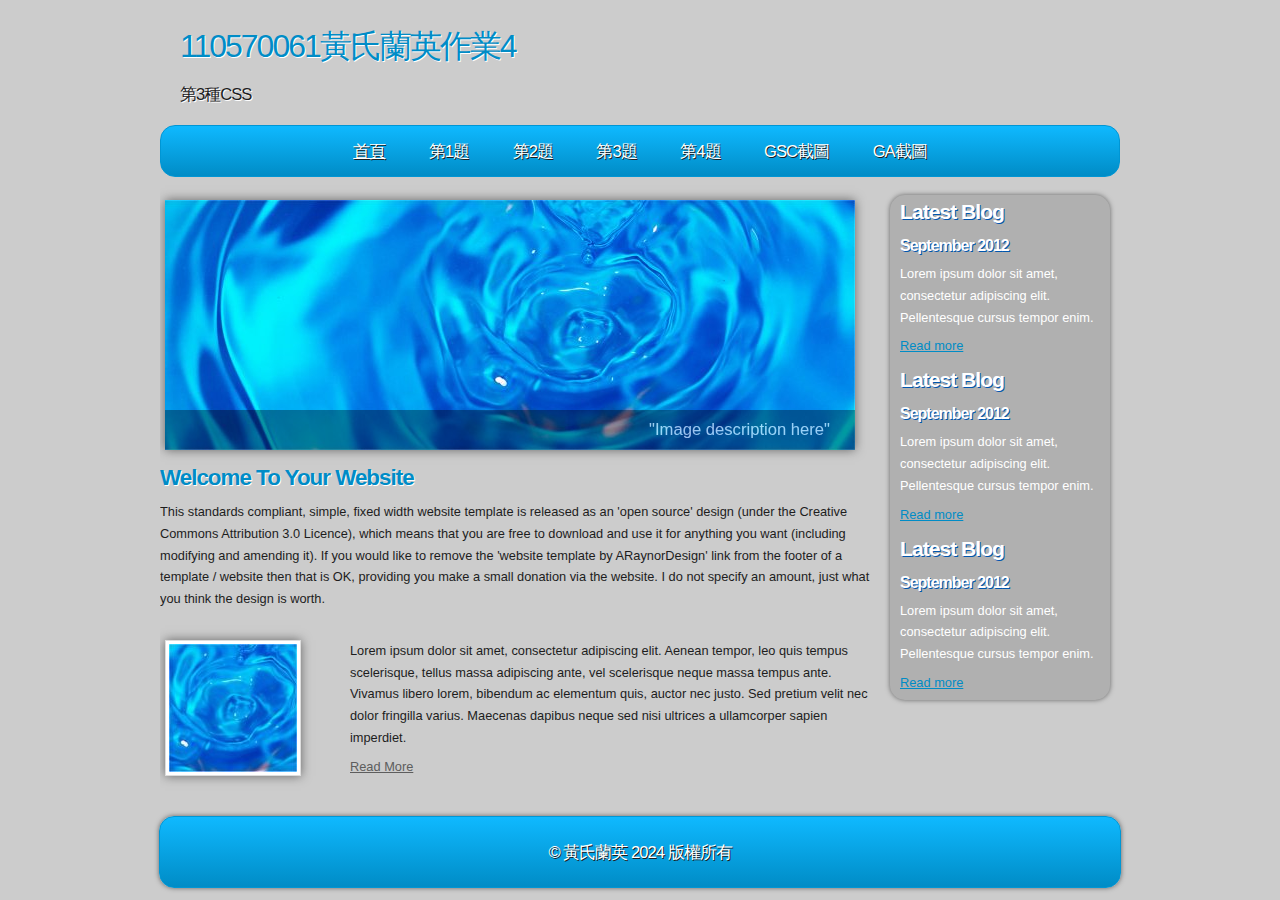
<file: index.html>
<!DOCTYPE html PUBLIC "-//W3C//DTD XHTML 1.1//EN" "http://www.w3.org/TR/xhtml11/DTD/xhtml11.dtd">
<html xmlns="http://www.w3.org/1999/xhtml" xml:lang="en">

<head>
  <title>110570061黃氏蘭英作業4</title>
  <meta name="description" content="free website template" />
  <meta name="keywords" content="enter your keywords here" />
  <meta http-equiv="content-type" content="text/html; charset=utf-8" />
  <meta http-equiv="X-UA-Compatible" content="IE=9" />
  <link rel="stylesheet" type="text/css" href="css/style.css" />
  <script type="text/javascript" src="js/jquery.min.js"></script>
  <script type="text/javascript" src="js/image_slide.js"></script>
  <!-- Google tag (gtag.js) -->
<script async src="https://www.googletagmanager.com/gtag/js?id=G-1N5HPSFW3T"></script>
<script>
  window.dataLayer = window.dataLayer || [];
  function gtag(){dataLayer.push(arguments);}
  gtag('js', new Date());

  gtag('config', 'G-1N5HPSFW3T');
</script>
</head>

<body>
  <div id="main">	
	<div id="site_content">
      <div id="site_heading">
	    <h1>110570061黃氏蘭英作業4</h1>	
	    <h2>第3種CSS</h2>
	  </div><!--close site_heading-->
	  <div id="header">
	    <div id="menubar">
        <ul id="menu">
          <li class="current"><a href="index.html">首頁</a></li>
          <li><a href="a1.html">第1題</a></li>
          <li><a href="a2.html">第2題</a></li>
          <li><a href="a3.html">第3題</a></li>
          <li><a href="a4.html">第4題</a></li>
          <li><a href="a5.html">GSC截圖</a></li>
          <li><a href="a6.html">GA截圖</a></li>
        </ul>
        </div><!--close menubar-->
      </div><!--close header-->	  			  
	  <div id="content">
	    
		<div id="banner_image">
          <ul class="slideshow">
            <li class="show"><img width="690" height="250" src="images/slide1.jpg" alt="&quot;Image description here&quot;" /></li>
            <li><img width="690" height="250" src="images/slide2.jpg" alt="&quot;Image description here&quot;" /></li>
          </ul>  
	    </div><!--close banner_image-->	  
		
		<div class="content_item">		
		  <h1>Welcome To Your Website</h1>
          <p>This standards compliant, simple, fixed width website template is released as an 'open source' design (under the Creative Commons Attribution 3.0 Licence), which means that you are free to download and use it for anything you want (including modifying and amending it). If you would like to remove the 'website template by ARaynorDesign' link from the footer of a template / website then that is OK, providing you make a small donation via the website. I do not specify an amount, just what you think the design is worth.</p>
        </div><!--close content_item-->
	    <div class="content_image">
		  <a href="#"><img style=" border: 3px solid #FFF;" alt="image" src="images/city.jpg" /></a>
		</div><!--close content_image-->
		<div class="content_text">
		  <p>Lorem ipsum dolor sit amet, consectetur adipiscing elit. Aenean tempor, leo quis tempus scelerisque, tellus massa adipiscing ante, vel scelerisque neque massa tempus ante. Vivamus libero lorem, bibendum ac elementum quis, auctor nec justo. Sed pretium velit nec dolor fringilla varius. Maecenas dapibus neque sed nisi ultrices a ullamcorper sapien imperdiet.</p>
		  <a href="#">Read More</a>
		</div><!--close content_text-->  
		<br style="clear:both"/> 				
	  </div><!--close content-->	    

      <div class="sidebar_container">  		  
		<div class="sidebar">
          <div class="sidebar_item">
            <h2>Latest Blog</h2>
			<h4>September 2012</h4>
            <p>Lorem ipsum dolor sit amet, consectetur adipiscing elit. Pellentesque cursus tempor enim.</p>
		      <a href="#">Read more</a>
           </div><!--close sidebar_item--> 
         </div><!--close sidebar-->     		
	    <div class="sidebar">
          <div class="sidebar_item">
            <h2>Latest Blog</h2>
		  	<h4>September 2012</h4>
            <p>Lorem ipsum dolor sit amet, consectetur adipiscing elit. Pellentesque cursus tempor enim.</p>
		      <a href="#">Read more</a>
          </div><!--close sidebar_item--> 
        </div><!--close sidebar-->  
		<div class="sidebar">
          <div class="sidebar_item">
            <h2>Latest Blog</h2>
			<h4>September 2012</h4>
            <p>Lorem ipsum dolor sit amet, consectetur adipiscing elit. Pellentesque cursus tempor enim.</p>
		      <a href="#">Read more</a>
          </div><!--close sidebar_item--> 
        </div><!--close sidebar-->  
      </div><!--close sidebar_container-->  	  
    </div><!--close site_content-->	
    <div id="footer">  
      &copy 黃氏蘭英 2024 版權所有
    </div><!--close footer-->	
  </div><!--close main-->	
</body>
</html>
</file>
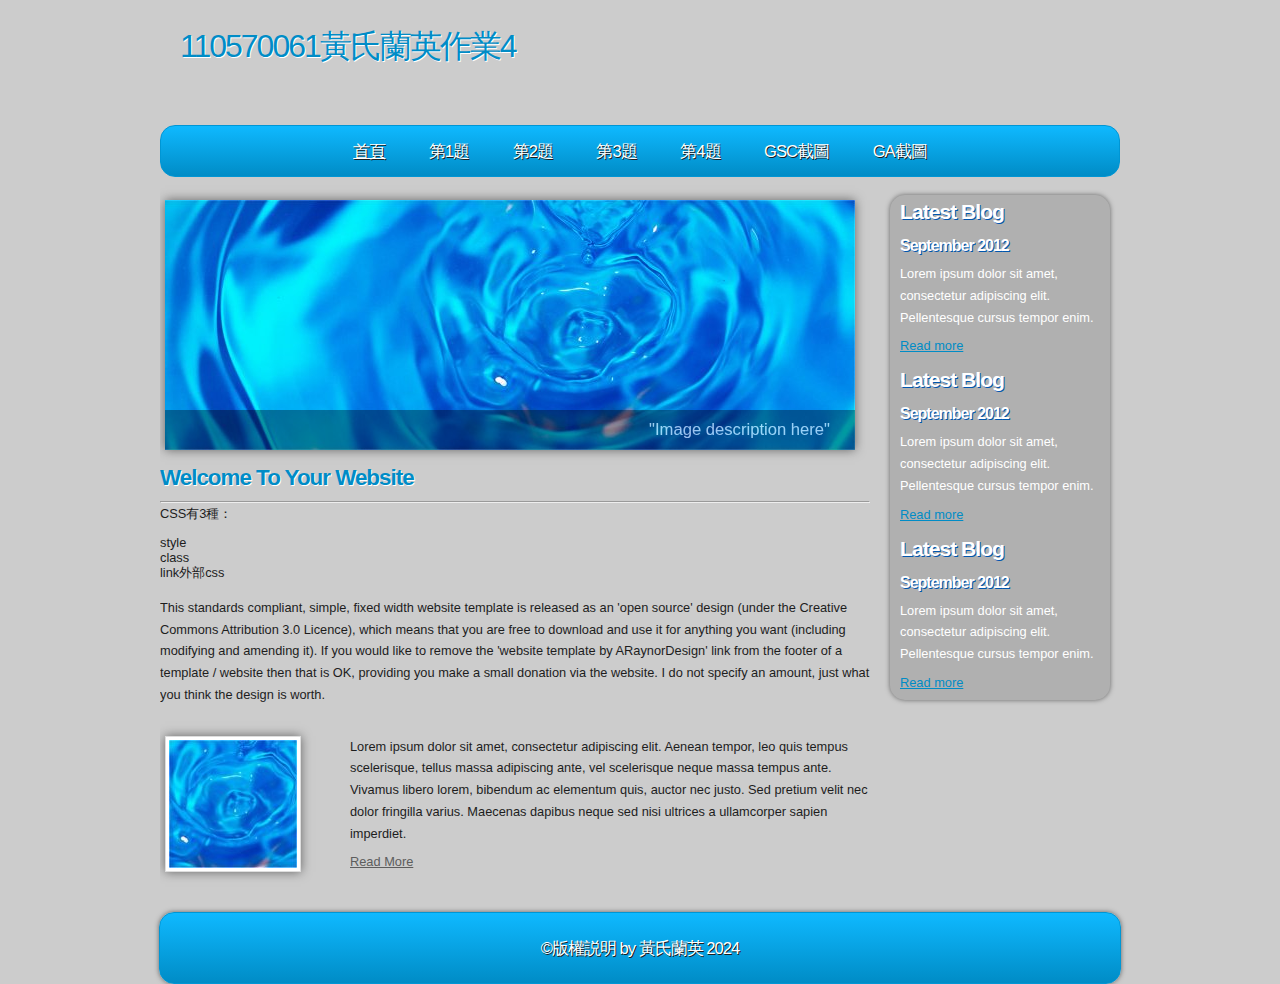
<file: a1.html>
<!DOCTYPE html PUBLIC "-//W3C//DTD XHTML 1.1//EN" "http://www.w3.org/TR/xhtml11/DTD/xhtml11.dtd">
<html xmlns="http://www.w3.org/1999/xhtml" xml:lang="en">

<head>
  <title>110570061黃氏蘭英作業4</title>
  <meta name="description" content="free website template" />
  <meta name="keywords" content="enter your keywords here" />
  <meta http-equiv="content-type" content="text/html; charset=utf-8" />
  <meta http-equiv="X-UA-Compatible" content="IE=9" />
  <link rel="stylesheet" type="text/css" href="css/style.css" />
  <script type="text/javascript" src="js/jquery.min.js"></script>
  <script type="text/javascript" src="js/image_slide.js"></script>
  <!-- Google tag (gtag.js) -->
<script async src="https://www.googletagmanager.com/gtag/js?id=G-1N5HPSFW3T"></script>
<script>
  window.dataLayer = window.dataLayer || [];
  function gtag(){dataLayer.push(arguments);}
  gtag('js', new Date());

  gtag('config', 'G-1N5HPSFW3T');
</script>
</head>

<body>
  <div id="main">	
	<div id="site_content">
      <div id="site_heading">
        <h1>110570061黃氏蘭英作業4</h1>
	  </div><!--close site_heading-->
	  <div id="header">
	    <div id="menubar">
          <ul id="menu">
            <li class="current"><a href="index.html">首頁</a></li>
            <li><a href="a1.html">第1題</a></li>
            <li><a href="a2.html">第2題</a></li>
            <li><a href="a3.html">第3題</a></li>
            <li><a href="a4.html">第4題</a></li>
            <li><a href="a5.html">GSC截圖</a></li>
            <li><a href="a6.html">GA截圖</a></li>
          </ul>
        </div><!--close menubar-->
      </div><!--close header-->	  			  
	  <div id="content">
	    
		<div id="banner_image">
          <ul class="slideshow">
            <li class="show"><img width="690" height="250" src="images/slide1.jpg" alt="&quot;Image description here&quot;" /></li>
            <li><img width="690" height="250" src="images/slide2.jpg" alt="&quot;Image description here&quot;" /></li>
          </ul>  
	    </div><!--close banner_image-->	  
		
		<div class="content_item">		
		  <h1>Welcome To Your Website</h1>
      <hr>
      <p>CSS有3種：</p>
      <u1>
        <li>style</li>
        <li>class</li>
        <li>link外部css</li>
      </u1>
      <br>

          <p>This standards compliant, simple, fixed width website template is released as an 'open source' design (under the Creative Commons Attribution 3.0 Licence), which means that you are free to download and use it for anything you want (including modifying and amending it). If you would like to remove the 'website template by ARaynorDesign' link from the footer of a template / website then that is OK, providing you make a small donation via the website. I do not specify an amount, just what you think the design is worth.</p>
        </div><!--close content_item-->
	    <div class="content_image">
		  <a href="#"><img style=" border: 3px solid #FFF;" alt="image" src="images/city.jpg" /></a>
		</div><!--close content_image-->
		<div class="content_text">
		  <p>Lorem ipsum dolor sit amet, consectetur adipiscing elit. Aenean tempor, leo quis tempus scelerisque, tellus massa adipiscing ante, vel scelerisque neque massa tempus ante. Vivamus libero lorem, bibendum ac elementum quis, auctor nec justo. Sed pretium velit nec dolor fringilla varius. Maecenas dapibus neque sed nisi ultrices a ullamcorper sapien imperdiet.</p>
		  <a href="#">Read More</a>
		</div><!--close content_text-->  
		<br style="clear:both"/> 				
	  </div><!--close content-->	    

      <div class="sidebar_container">  		  
		<div class="sidebar">
          <div class="sidebar_item">
            <h2>Latest Blog</h2>
			<h4>September 2012</h4>
            <p>Lorem ipsum dolor sit amet, consectetur adipiscing elit. Pellentesque cursus tempor enim.</p>
		      <a href="#">Read more</a>
           </div><!--close sidebar_item--> 
         </div><!--close sidebar-->     		
	    <div class="sidebar">
          <div class="sidebar_item">
            <h2>Latest Blog</h2>
		  	<h4>September 2012</h4>
            <p>Lorem ipsum dolor sit amet, consectetur adipiscing elit. Pellentesque cursus tempor enim.</p>
		      <a href="#">Read more</a>
          </div><!--close sidebar_item--> 
        </div><!--close sidebar-->  
		<div class="sidebar">
          <div class="sidebar_item">
            <h2>Latest Blog</h2>
			<h4>September 2012</h4>
            <p>Lorem ipsum dolor sit amet, consectetur adipiscing elit. Pellentesque cursus tempor enim.</p>
		      <a href="#">Read more</a>
          </div><!--close sidebar_item--> 
        </div><!--close sidebar-->  
      </div><!--close sidebar_container-->  	  
    </div><!--close site_content-->	
    <div id="footer">  
      &copy;版權説明 by 黃氏蘭英 2024
    </div><!--close footer-->	
  </div><!--close main-->	
</body>
</html>
</file>
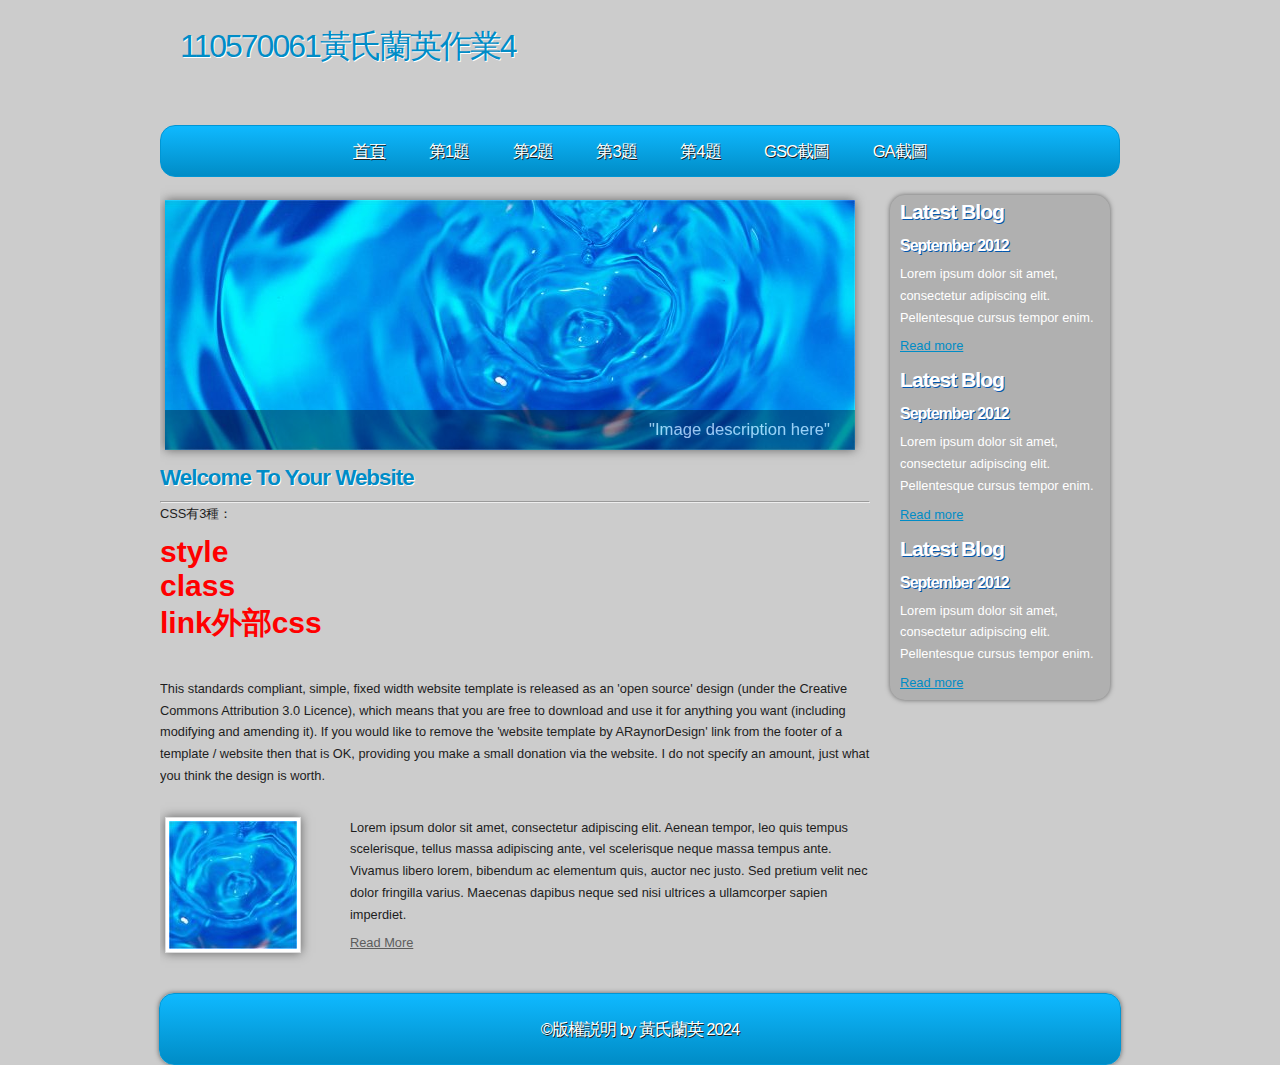
<file: a2.html>
<!DOCTYPE html PUBLIC "-//W3C//DTD XHTML 1.1//EN" "http://www.w3.org/TR/xhtml11/DTD/xhtml11.dtd">
<html xmlns="http://www.w3.org/1999/xhtml" xml:lang="en">

<head>
  <title>110570061黃氏蘭英作業4</title>
  <meta name="description" content="free website template" />
  <meta name="keywords" content="enter your keywords here" />
  <meta http-equiv="content-type" content="text/html; charset=utf-8" />
  <meta http-equiv="X-UA-Compatible" content="IE=9" />
  <link rel="stylesheet" type="text/css" href="css/style.css" />
  <script type="text/javascript" src="js/jquery.min.js"></script>
  <script type="text/javascript" src="js/image_slide.js"></script>
  <link rel="stylesheet" type="text/css" href="mystyle.css" />
  <!-- Google tag (gtag.js) -->
<script async src="https://www.googletagmanager.com/gtag/js?id=G-1N5HPSFW3T"></script>
<script>
  window.dataLayer = window.dataLayer || [];
  function gtag(){dataLayer.push(arguments);}
  gtag('js', new Date());

  gtag('config', 'G-1N5HPSFW3T');
</script>
</head>

<body>
  <div id="main">	
	<div id="site_content">
      <div id="site_heading">
        <h1>110570061黃氏蘭英作業4</h1>
	  </div><!--close site_heading-->
	  <div id="header">
	    <div id="menubar">
          <ul id="menu">
            <li class="current"><a href="index.html">首頁</a></li>
            <li><a href="a1.html">第1題</a></li>
            <li><a href="a2.html">第2題</a></li>
            <li><a href="a3.html">第3題</a></li>
            <li><a href="a4.html">第4題</a></li>
            <li><a href="a5.html">GSC截圖</a></li>
            <li><a href="a6.html">GA截圖</a></li>
          </ul>
        </div><!--close menubar-->
      </div><!--close header-->	  			  
	  <div id="content">
	    
		<div id="banner_image">
          <ul class="slideshow">
            <li class="show"><img width="690" height="250" src="images/slide1.jpg" alt="&quot;Image description here&quot;" /></li>
            <li><img width="690" height="250" src="images/slide2.jpg" alt="&quot;Image description here&quot;" /></li>
          </ul>  
	    </div><!--close banner_image-->	  
		
		<div class="content_item">		
		  <h1>Welcome To Your Website</h1>
      <hr>
      <p>CSS有3種：</p>
      <u1 class="red1">
        <li>style</li>
        <li>class</li>
        <li>link外部css</li>
      </u1>
      <br>

          <p>This standards compliant, simple, fixed width website template is released as an 'open source' design (under the Creative Commons Attribution 3.0 Licence), which means that you are free to download and use it for anything you want (including modifying and amending it). If you would like to remove the 'website template by ARaynorDesign' link from the footer of a template / website then that is OK, providing you make a small donation via the website. I do not specify an amount, just what you think the design is worth.</p>
        </div><!--close content_item-->
	    <div class="content_image">
		  <a href="#"><img style=" border: 3px solid #FFF;" alt="image" src="images/city.jpg" /></a>
		</div><!--close content_image-->
		<div class="content_text">
		  <p>Lorem ipsum dolor sit amet, consectetur adipiscing elit. Aenean tempor, leo quis tempus scelerisque, tellus massa adipiscing ante, vel scelerisque neque massa tempus ante. Vivamus libero lorem, bibendum ac elementum quis, auctor nec justo. Sed pretium velit nec dolor fringilla varius. Maecenas dapibus neque sed nisi ultrices a ullamcorper sapien imperdiet.</p>
		  <a href="#">Read More</a>
		</div><!--close content_text-->  
		<br style="clear:both"/> 				
	  </div><!--close content-->	    

      <div class="sidebar_container">  		  
		<div class="sidebar">
          <div class="sidebar_item">
            <h2>Latest Blog</h2>
			<h4>September 2012</h4>
            <p>Lorem ipsum dolor sit amet, consectetur adipiscing elit. Pellentesque cursus tempor enim.</p>
		      <a href="#">Read more</a>
           </div><!--close sidebar_item--> 
         </div><!--close sidebar-->     		
	    <div class="sidebar">
          <div class="sidebar_item">
            <h2>Latest Blog</h2>
		  	<h4>September 2012</h4>
            <p>Lorem ipsum dolor sit amet, consectetur adipiscing elit. Pellentesque cursus tempor enim.</p>
		      <a href="#">Read more</a>
          </div><!--close sidebar_item--> 
        </div><!--close sidebar-->  
		<div class="sidebar">
          <div class="sidebar_item">
            <h2>Latest Blog</h2>
			<h4>September 2012</h4>
            <p>Lorem ipsum dolor sit amet, consectetur adipiscing elit. Pellentesque cursus tempor enim.</p>
		      <a href="#">Read more</a>
          </div><!--close sidebar_item--> 
        </div><!--close sidebar-->  
      </div><!--close sidebar_container-->  	  
    </div><!--close site_content-->	
    <div id="footer">  
      &copy;版權説明 by 黃氏蘭英 2024
    </div><!--close footer-->	
  </div><!--close main-->	
</body>
</html>
</file>
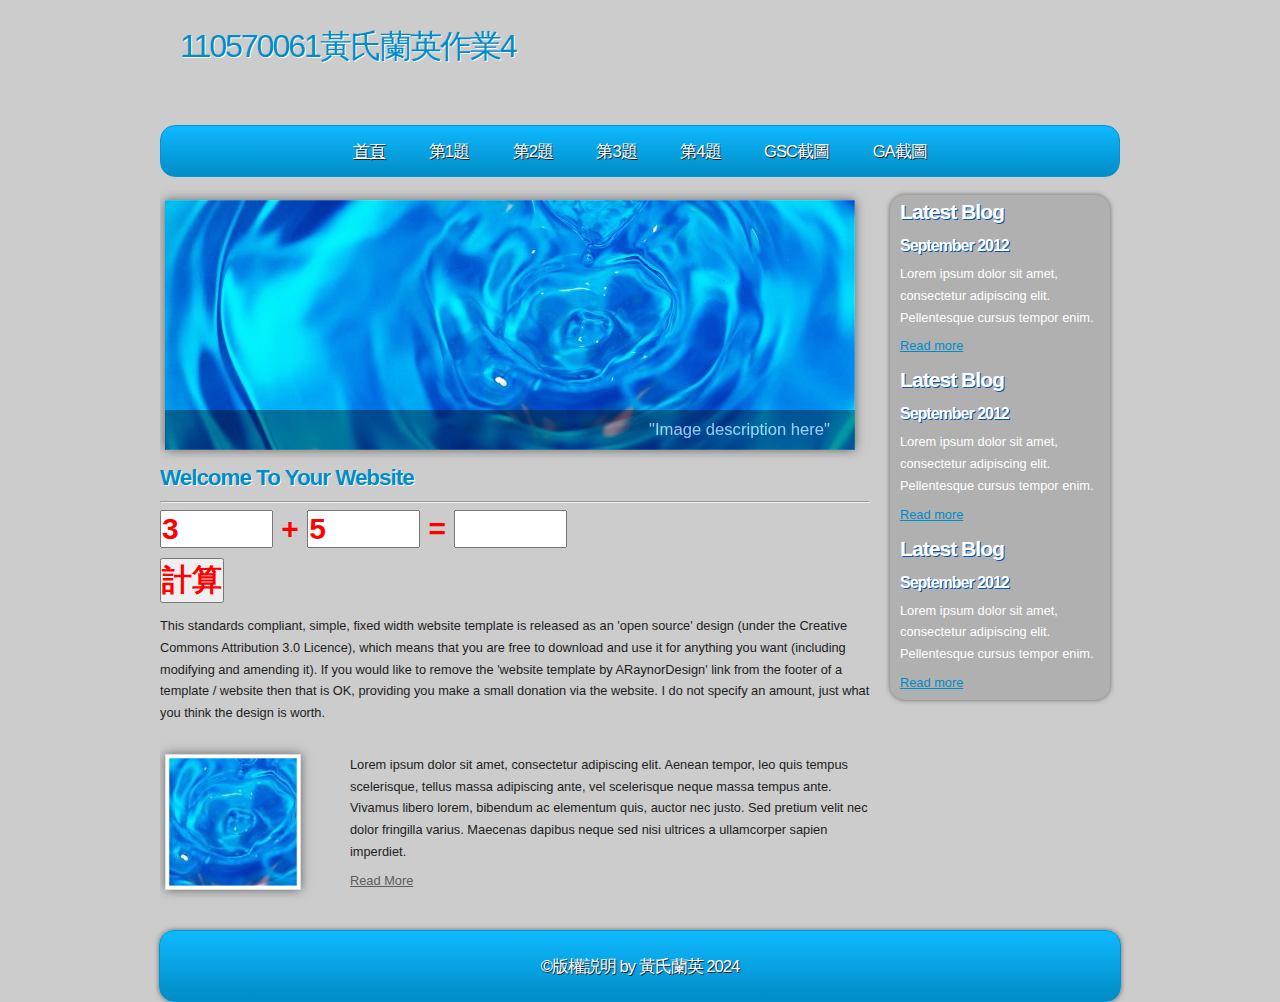
<file: a3.html>
<!DOCTYPE html PUBLIC "-//W3C//DTD XHTML 1.1//EN" "http://www.w3.org/TR/xhtml11/DTD/xhtml11.dtd">
<html xmlns="http://www.w3.org/1999/xhtml" xml:lang="en">

<head>
  <title>110570061黃氏蘭英作業4</title>
  <meta name="description" content="free website template" />
  <meta name="keywords" content="enter your keywords here" />
  <meta http-equiv="content-type" content="text/html; charset=utf-8" />
  <meta http-equiv="X-UA-Compatible" content="IE=9" />
  <link rel="stylesheet" type="text/css" href="css/style.css" />
  <script type="text/javascript" src="js/jquery.min.js"></script>
  <script type="text/javascript" src="js/image_slide.js"></script>
  <link rel="stylesheet" type="text/css" href="mystyle.css" />
  <script>
    function show()
    {
      ///alert(t1.value)
      ///t3.value=t1.value+t2.value(文字合并3+5=35)
      ///alert(document.getElementById("t1").value)
      t3.value = parseInt(t1.value)  + parseInt(t2.value)
      ///a1 = parseInt(t1.value)  + parseInt(t2.value) 
      ///t3.value = a1
    }
  </script>
  <!-- Google tag (gtag.js) -->
<script async src="https://www.googletagmanager.com/gtag/js?id=G-1N5HPSFW3T"></script>
<script>
  window.dataLayer = window.dataLayer || [];
  function gtag(){dataLayer.push(arguments);}
  gtag('js', new Date());

  gtag('config', 'G-1N5HPSFW3T');
</script>
</head>

<body>
  <div id="main">	
	<div id="site_content">
      <div id="site_heading">
        <h1>110570061黃氏蘭英作業4</h1>
	  </div><!--close site_heading-->
	  <div id="header">
	    <div id="menubar">
          <ul id="menu">
            <li class="current"><a href="index.html">首頁</a></li>
            <li><a href="a1.html">第1題</a></li>
            <li><a href="a2.html">第2題</a></li>
            <li><a href="a3.html">第3題</a></li>
            <li><a href="a4.html">第4題</a></li>
            <li><a href="a5.html">GSC截圖</a></li>
            <li><a href="a6.html">GA截圖</a></li>
          </ul>
        </div><!--close menubar-->
      </div><!--close header-->	  			  
	  <div id="content">
	    
		<div id="banner_image">
          <ul class="slideshow">
            <li class="show"><img width="690" height="250" src="images/slide1.jpg" alt="&quot;Image description here&quot;" /></li>
            <li><img width="690" height="250" src="images/slide2.jpg" alt="&quot;Image description here&quot;" /></li>
          </ul>  
	    </div><!--close banner_image-->	  
		
		<div class="content_item">		
		  <h1>Welcome To Your Website</h1>
      <hr>
      <p class="red1">
        <input id="t1" class="red1" size="4" value="3" type="text">
        +
        <input id="t2" class="red1" size="4" value="5" type="text">
        =
        <input id="t3" class="red1" size="4" type="text">
        <br>
        <button onclick="show()" class="red1">計算</button>
      </p>
      
      

          <p>This standards compliant, simple, fixed width website template is released as an 'open source' design (under the Creative Commons Attribution 3.0 Licence), which means that you are free to download and use it for anything you want (including modifying and amending it). If you would like to remove the 'website template by ARaynorDesign' link from the footer of a template / website then that is OK, providing you make a small donation via the website. I do not specify an amount, just what you think the design is worth.</p>
        </div><!--close content_item-->
	    <div class="content_image">
		  <a href="#"><img style=" border: 3px solid #FFF;" alt="image" src="images/city.jpg" /></a>
		</div><!--close content_image-->
		<div class="content_text">
		  <p>Lorem ipsum dolor sit amet, consectetur adipiscing elit. Aenean tempor, leo quis tempus scelerisque, tellus massa adipiscing ante, vel scelerisque neque massa tempus ante. Vivamus libero lorem, bibendum ac elementum quis, auctor nec justo. Sed pretium velit nec dolor fringilla varius. Maecenas dapibus neque sed nisi ultrices a ullamcorper sapien imperdiet.</p>
		  <a href="#">Read More</a>
		</div><!--close content_text-->  
		<br style="clear:both"/> 				
	  </div><!--close content-->	    

      <div class="sidebar_container">  		  
		<div class="sidebar">
          <div class="sidebar_item">
            <h2>Latest Blog</h2>
			<h4>September 2012</h4>
            <p>Lorem ipsum dolor sit amet, consectetur adipiscing elit. Pellentesque cursus tempor enim.</p>
		      <a href="#">Read more</a>
           </div><!--close sidebar_item--> 
         </div><!--close sidebar-->     		
	    <div class="sidebar">
          <div class="sidebar_item">
            <h2>Latest Blog</h2>
		  	<h4>September 2012</h4>
            <p>Lorem ipsum dolor sit amet, consectetur adipiscing elit. Pellentesque cursus tempor enim.</p>
		      <a href="#">Read more</a>
          </div><!--close sidebar_item--> 
        </div><!--close sidebar-->  
		<div class="sidebar">
          <div class="sidebar_item">
            <h2>Latest Blog</h2>
			<h4>September 2012</h4>
            <p>Lorem ipsum dolor sit amet, consectetur adipiscing elit. Pellentesque cursus tempor enim.</p>
		      <a href="#">Read more</a>
          </div><!--close sidebar_item--> 
        </div><!--close sidebar-->  
      </div><!--close sidebar_container-->  	  
    </div><!--close site_content-->	
    <div id="footer">  
      &copy;版權説明 by 黃氏蘭英 2024
    </div><!--close footer-->	
  </div><!--close main-->	
</body>
</html>
</file>
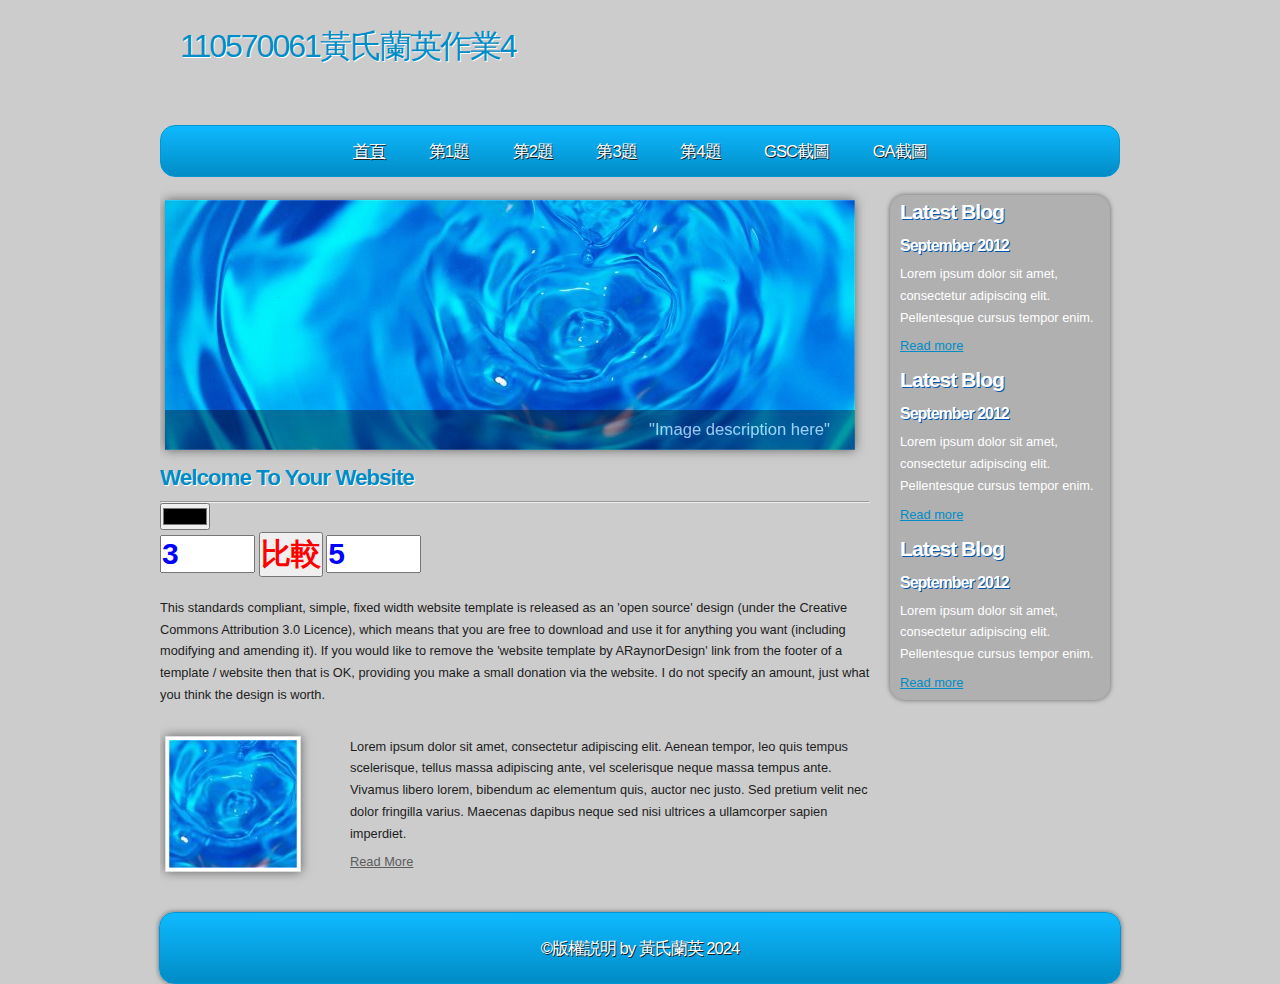
<file: a4.html>
<!DOCTYPE html PUBLIC "-//W3C//DTD XHTML 1.1//EN" "http://www.w3.org/TR/xhtml11/DTD/xhtml11.dtd">
<html xmlns="http://www.w3.org/1999/xhtml" xml:lang="en">

<head>
  <title>110570061黃氏蘭英作業4</title>
  <meta name="description" content="free website template" />
  <meta name="keywords" content="enter your keywords here" />
  <meta http-equiv="content-type" content="text/html; charset=utf-8" />
  <meta http-equiv="X-UA-Compatible" content="IE=9" />
  <link rel="stylesheet" type="text/css" href="css/style.css" />
  <link rel="stylesheet" type="text/css" href="mystyle.css" />
  <script type="text/javascript" src="js/jquery.min.js"></script>
  <script type="text/javascript" src="js/image_slide.js"></script>
  
  <script>
    function show()
    {
      a=(t1.value)
      b=(t2.value)
      if(parseInt(a)>parseInt(b))
      {
        ///alert(a+"大於"+b)
        document.getElementById("p1").innerHTML = a+"大於"+b
      }
      if(parseInt(a)<parseInt(b))
      {
        document.getElementById("p1").innerHTML = a+"小於"+b
      }
      if(parseInt(a)==parseInt(b))
      {
        document.getElementById("p1").innerHTML = a+"等於"+b
      }
    }
  </script>
  <!-- Google tag (gtag.js) -->
<script async src="https://www.googletagmanager.com/gtag/js?id=G-1N5HPSFW3T"></script>
<script>
  window.dataLayer = window.dataLayer || [];
  function gtag(){dataLayer.push(arguments);}
  gtag('js', new Date());

  gtag('config', 'G-1N5HPSFW3T');
</script>
</head>

<body>
  <div id="main">	
	<div id="site_content">
      <div id="site_heading">
        <h1>110570061黃氏蘭英作業4</h1>
	  </div><!--close site_heading-->
	  <div id="header">
	    <div id="menubar">
          <ul id="menu">
            <li class="current"><a href="index.html">首頁</a></li>
            <li><a href="a1.html">第1題</a></li>
            <li><a href="a2.html">第2題</a></li>
            <li><a href="a3.html">第3題</a></li>
            <li><a href="a4.html">第4題</a></li>
            <li><a href="a5.html">GSC截圖</a></li>
            <li><a href="a6.html">GA截圖</a></li>
          </ul>
        </div><!--close menubar-->
      </div><!--close header-->	  			  
	  <div id="content">
	    
		<div id="banner_image">
          <ul class="slideshow">
            <li class="show"><img width="690" height="250" src="images/slide1.jpg" alt="&quot;Image description here&quot;" /></li>
            <li><img width="690" height="250" src="images/slide2.jpg" alt="&quot;Image description here&quot;" /></li>
          </ul>  
	    </div><!--close banner_image-->	  
		
		<div class="content_item">		
		  <h1>Welcome To Your Website</h1>
      <hr>
      <p>
        <input type="color">
        <br>
        <input id="t1" class="s3" type="text" value="3" size="3">
        <input id="b1" onclick="show()" class="s2" type="button" value="比較">
        <input id="t2" class="s3" type="text" value="5" size="3">
      </p>
      <p class="s3" id="p1">

      </p>
          <p>This standards compliant, simple, fixed width website template is released as an 'open source' design (under the Creative Commons Attribution 3.0 Licence), which means that you are free to download and use it for anything you want (including modifying and amending it). If you would like to remove the 'website template by ARaynorDesign' link from the footer of a template / website then that is OK, providing you make a small donation via the website. I do not specify an amount, just what you think the design is worth.</p>
        </div><!--close content_item-->
	    <div class="content_image">
		  <a href="#"><img style=" border: 3px solid #FFF;" alt="image" src="images/city.jpg" /></a>
		</div><!--close content_image-->
		<div class="content_text">
		  <p>Lorem ipsum dolor sit amet, consectetur adipiscing elit. Aenean tempor, leo quis tempus scelerisque, tellus massa adipiscing ante, vel scelerisque neque massa tempus ante. Vivamus libero lorem, bibendum ac elementum quis, auctor nec justo. Sed pretium velit nec dolor fringilla varius. Maecenas dapibus neque sed nisi ultrices a ullamcorper sapien imperdiet.</p>
		  <a href="#">Read More</a>
		</div><!--close content_text-->  
		<br style="clear:both"/> 				
	  </div><!--close content-->	    

      <div class="sidebar_container">  		  
		<div class="sidebar">
          <div class="sidebar_item">
            <h2>Latest Blog</h2>
			<h4>September 2012</h4>
            <p>Lorem ipsum dolor sit amet, consectetur adipiscing elit. Pellentesque cursus tempor enim.</p>
		      <a href="#">Read more</a>
           </div><!--close sidebar_item--> 
         </div><!--close sidebar-->     		
	    <div class="sidebar">
          <div class="sidebar_item">
            <h2>Latest Blog</h2>
		  	<h4>September 2012</h4>
            <p>Lorem ipsum dolor sit amet, consectetur adipiscing elit. Pellentesque cursus tempor enim.</p>
		      <a href="#">Read more</a>
          </div><!--close sidebar_item--> 
        </div><!--close sidebar-->  
		<div class="sidebar">
          <div class="sidebar_item">
            <h2>Latest Blog</h2>
			<h4>September 2012</h4>
            <p>Lorem ipsum dolor sit amet, consectetur adipiscing elit. Pellentesque cursus tempor enim.</p>
		      <a href="#">Read more</a>
          </div><!--close sidebar_item--> 
        </div><!--close sidebar-->  
      </div><!--close sidebar_container-->  	  
    </div><!--close site_content-->	
    <div id="footer">  
      &copy;版權説明 by 黃氏蘭英 2024
    </div><!--close footer-->	
  </div><!--close main-->	
</body>
</html>
</file>
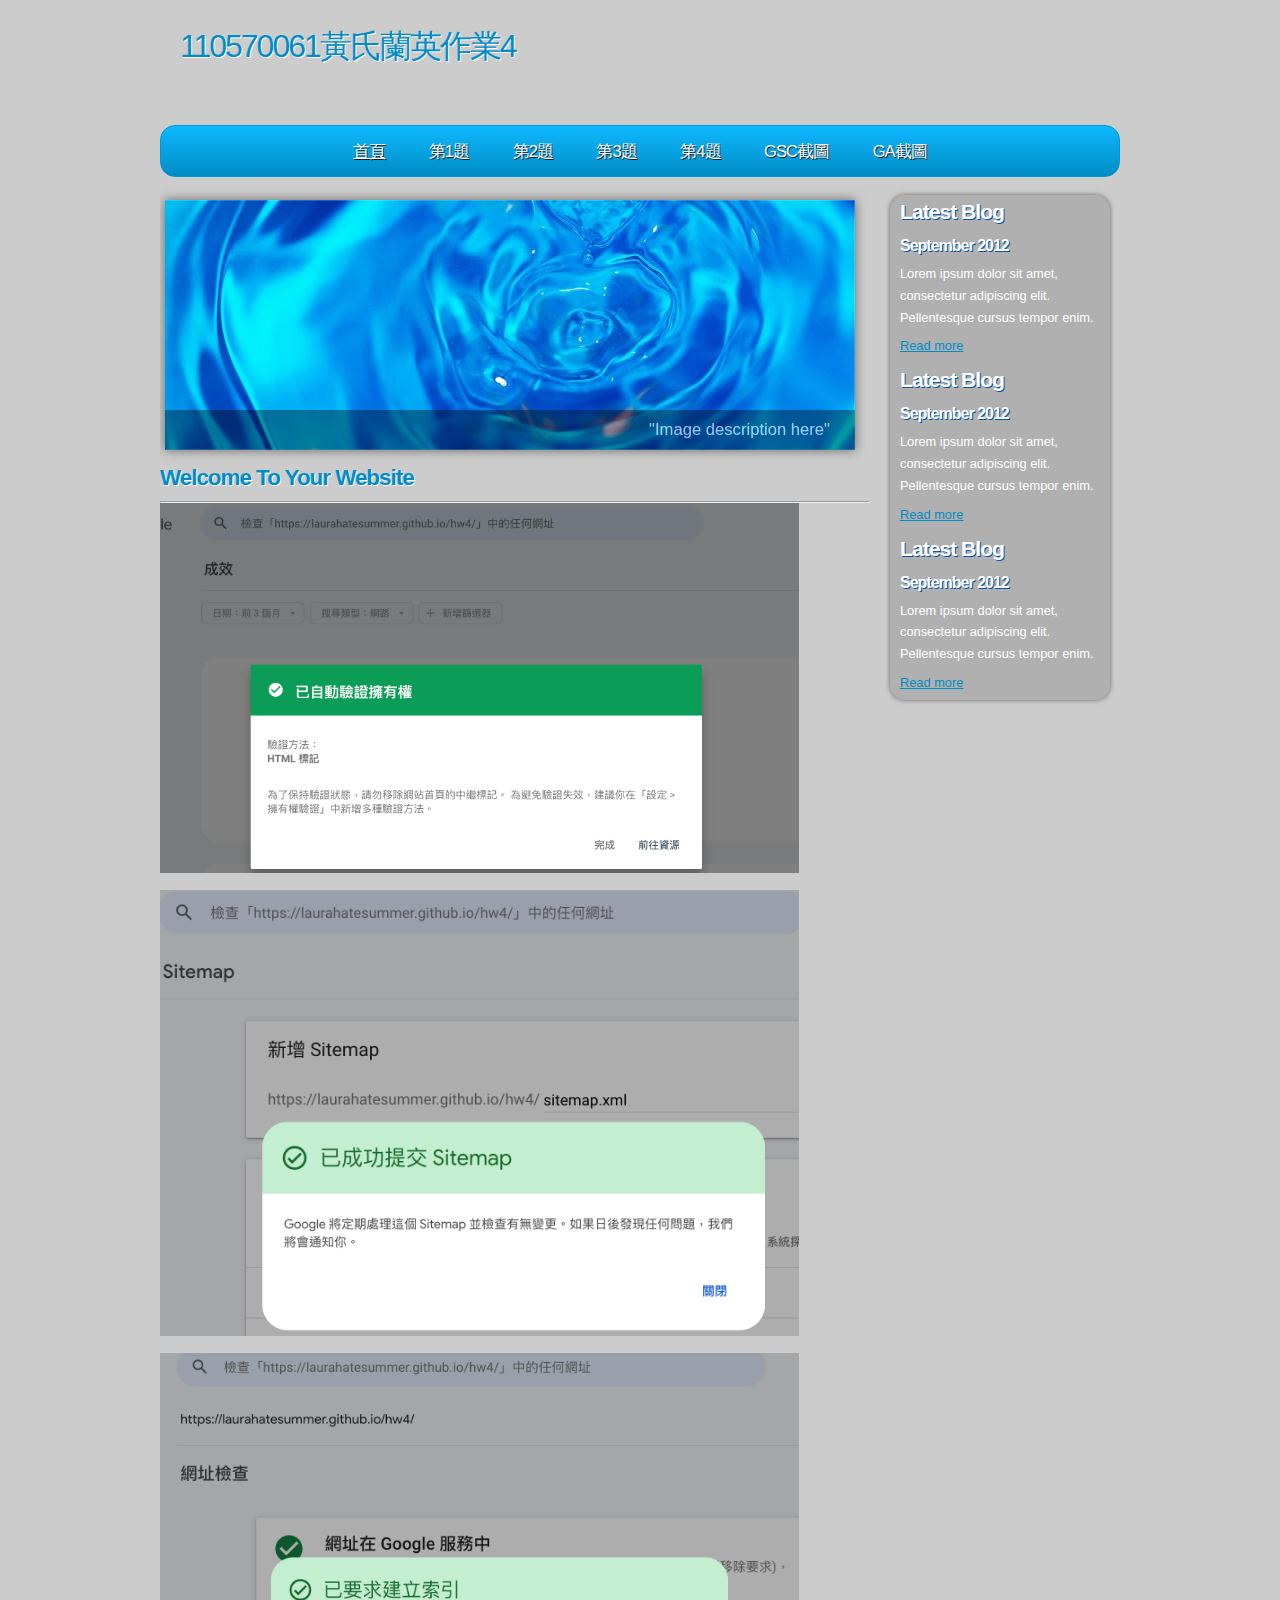
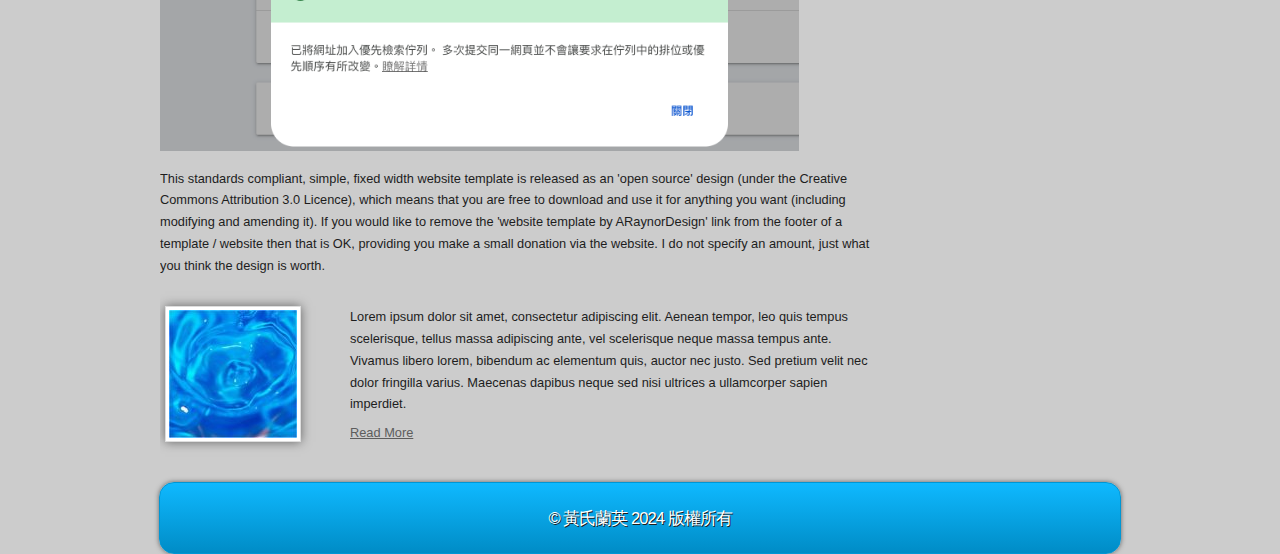
<file: a5.html>
<!DOCTYPE html PUBLIC "-//W3C//DTD XHTML 1.1//EN" "http://www.w3.org/TR/xhtml11/DTD/xhtml11.dtd">
<html xmlns="http://www.w3.org/1999/xhtml" xml:lang="en">

<head>
  <title>110570061黃氏蘭英作業4</title>
  <meta name="description" content="free website template" />
  <meta name="keywords" content="enter your keywords here" />
  <meta http-equiv="content-type" content="text/html; charset=utf-8" />
  <meta http-equiv="X-UA-Compatible" content="IE=9" />
  <link rel="stylesheet" type="text/css" href="css/style.css" />
  <script type="text/javascript" src="js/jquery.min.js"></script>
  <script type="text/javascript" src="js/image_slide.js"></script>
  <!-- Google tag (gtag.js) -->
<script async src="https://www.googletagmanager.com/gtag/js?id=G-1N5HPSFW3T"></script>
<script>
  window.dataLayer = window.dataLayer || [];
  function gtag(){dataLayer.push(arguments);}
  gtag('js', new Date());

  gtag('config', 'G-1N5HPSFW3T');
</script>
</head>

<body>
  <div id="main">	
	<div id="site_content">
      <div id="site_heading">
	    <h1>110570061黃氏蘭英作業4</h1>	
	  </div><!--close site_heading-->
	  <div id="header">
	    <div id="menubar">
        <ul id="menu">
          <li class="current"><a href="index.html">首頁</a></li>
          <li><a href="a1.html">第1題</a></li>
          <li><a href="a2.html">第2題</a></li>
          <li><a href="a3.html">第3題</a></li>
          <li><a href="a4.html">第4題</a></li>
          <li><a href="a5.html">GSC截圖</a></li>
          <li><a href="a6.html">GA截圖</a></li>
        </ul>
        </div><!--close menubar-->
      </div><!--close header-->	  			  
	  <div id="content">
	    
		<div id="banner_image">
          <ul class="slideshow">
            <li class="show"><img width="690" height="250" src="images/slide1.jpg" alt="&quot;Image description here&quot;" /></li>
            <li><img width="690" height="250" src="images/slide2.jpg" alt="&quot;Image description here&quot;" /></li>
          </ul>  
	    </div><!--close banner_image-->	  
		
		<div class="content_item">		
		  <h1>Welcome To Your Website</h1>
      <hr>
      <p>
        <img src="images/GSC-1.png" width="90%">
      </p>
      <p>
        <img src="images/GSC-2.png" width="90%">
      </p>
      <p>
        <img src="images/GSC-3.png" width="90%">
      </p>

          <p>This standards compliant, simple, fixed width website template is released as an 'open source' design (under the Creative Commons Attribution 3.0 Licence), which means that you are free to download and use it for anything you want (including modifying and amending it). If you would like to remove the 'website template by ARaynorDesign' link from the footer of a template / website then that is OK, providing you make a small donation via the website. I do not specify an amount, just what you think the design is worth.</p>
        </div><!--close content_item-->
	    <div class="content_image">
		  <a href="#"><img style=" border: 3px solid #FFF;" alt="image" src="images/city.jpg" /></a>
		</div><!--close content_image-->
		<div class="content_text">
		  <p>Lorem ipsum dolor sit amet, consectetur adipiscing elit. Aenean tempor, leo quis tempus scelerisque, tellus massa adipiscing ante, vel scelerisque neque massa tempus ante. Vivamus libero lorem, bibendum ac elementum quis, auctor nec justo. Sed pretium velit nec dolor fringilla varius. Maecenas dapibus neque sed nisi ultrices a ullamcorper sapien imperdiet.</p>
		  <a href="#">Read More</a>
		</div><!--close content_text-->  
		<br style="clear:both"/> 				
	  </div><!--close content-->	    

      <div class="sidebar_container">  		  
		<div class="sidebar">
          <div class="sidebar_item">
            <h2>Latest Blog</h2>
			<h4>September 2012</h4>
            <p>Lorem ipsum dolor sit amet, consectetur adipiscing elit. Pellentesque cursus tempor enim.</p>
		      <a href="#">Read more</a>
           </div><!--close sidebar_item--> 
         </div><!--close sidebar-->     		
	    <div class="sidebar">
          <div class="sidebar_item">
            <h2>Latest Blog</h2>
		  	<h4>September 2012</h4>
            <p>Lorem ipsum dolor sit amet, consectetur adipiscing elit. Pellentesque cursus tempor enim.</p>
		      <a href="#">Read more</a>
          </div><!--close sidebar_item--> 
        </div><!--close sidebar-->  
		<div class="sidebar">
          <div class="sidebar_item">
            <h2>Latest Blog</h2>
			<h4>September 2012</h4>
            <p>Lorem ipsum dolor sit amet, consectetur adipiscing elit. Pellentesque cursus tempor enim.</p>
		      <a href="#">Read more</a>
          </div><!--close sidebar_item--> 
        </div><!--close sidebar-->  
      </div><!--close sidebar_container-->  	  
    </div><!--close site_content-->	
    <div id="footer">  
      &copy 黃氏蘭英 2024 版權所有
    </div><!--close footer-->	
  </div><!--close main-->	
</body>
</html>
</file>
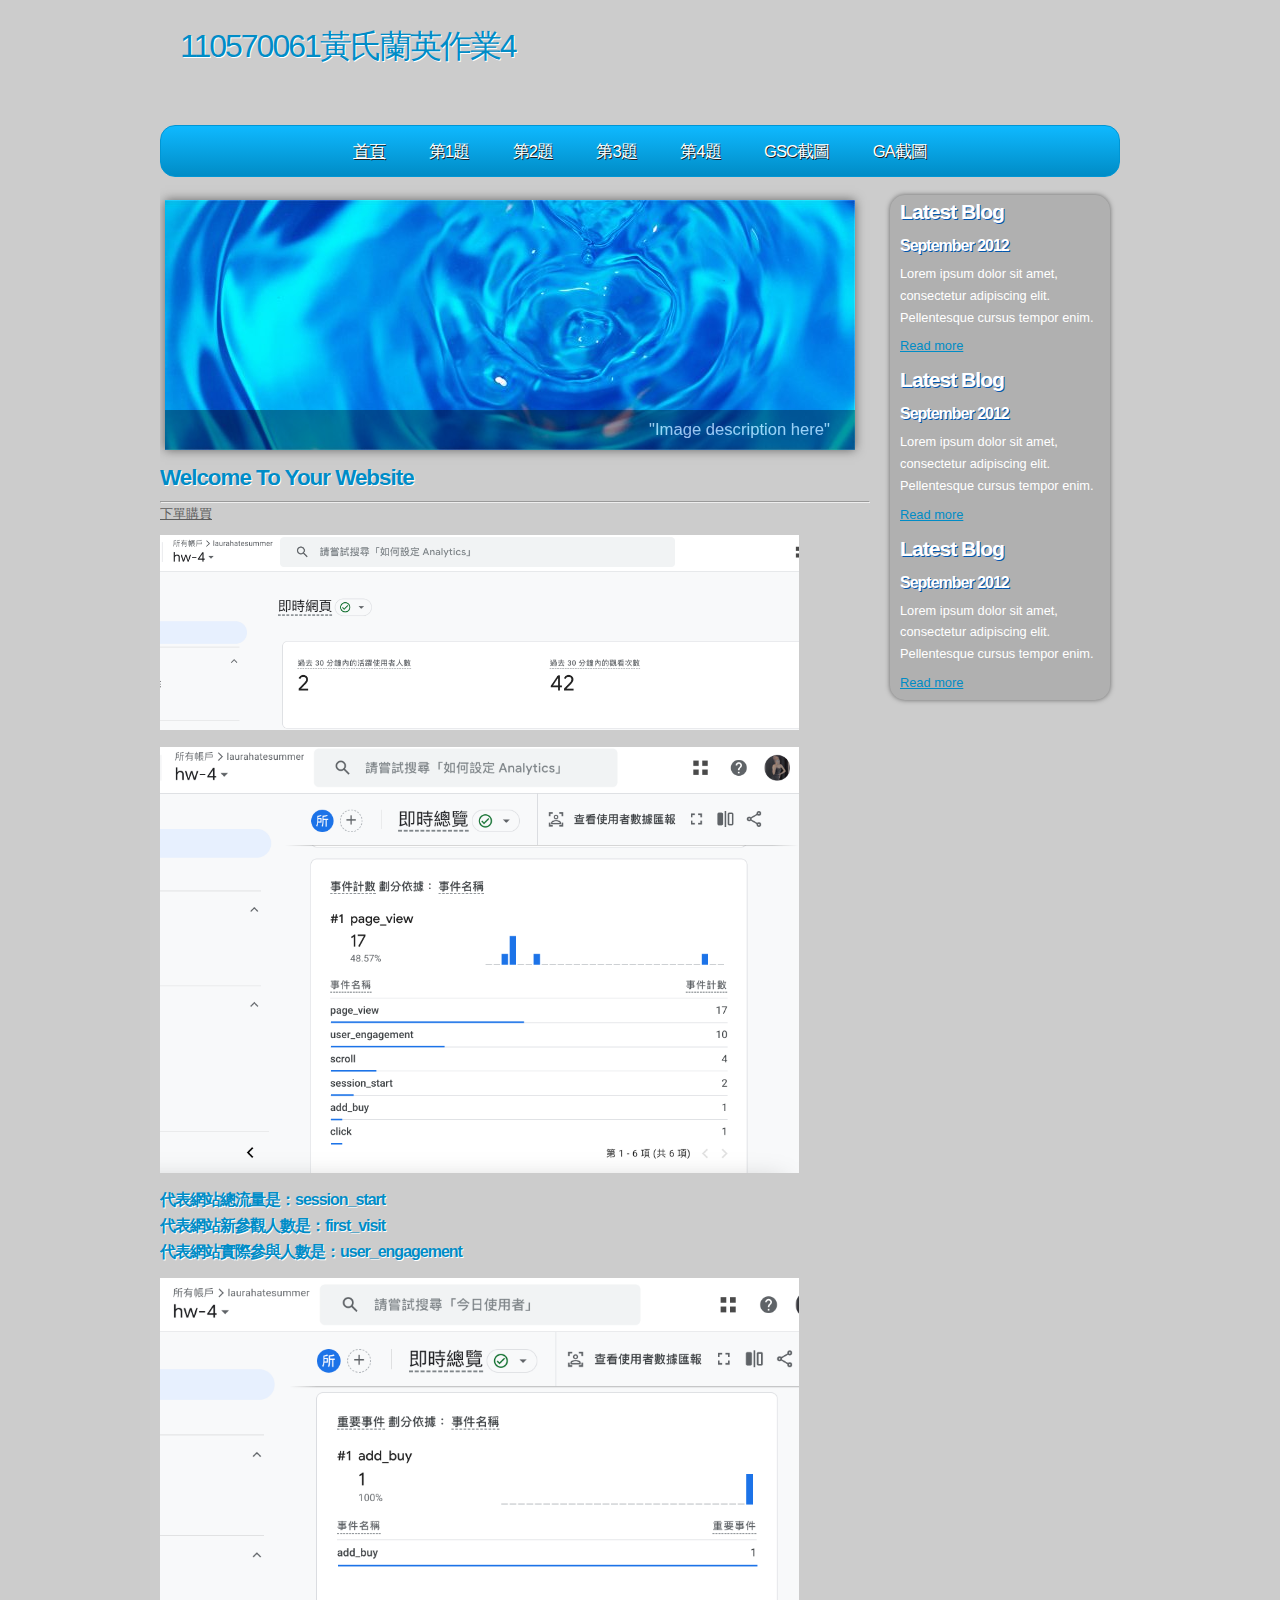
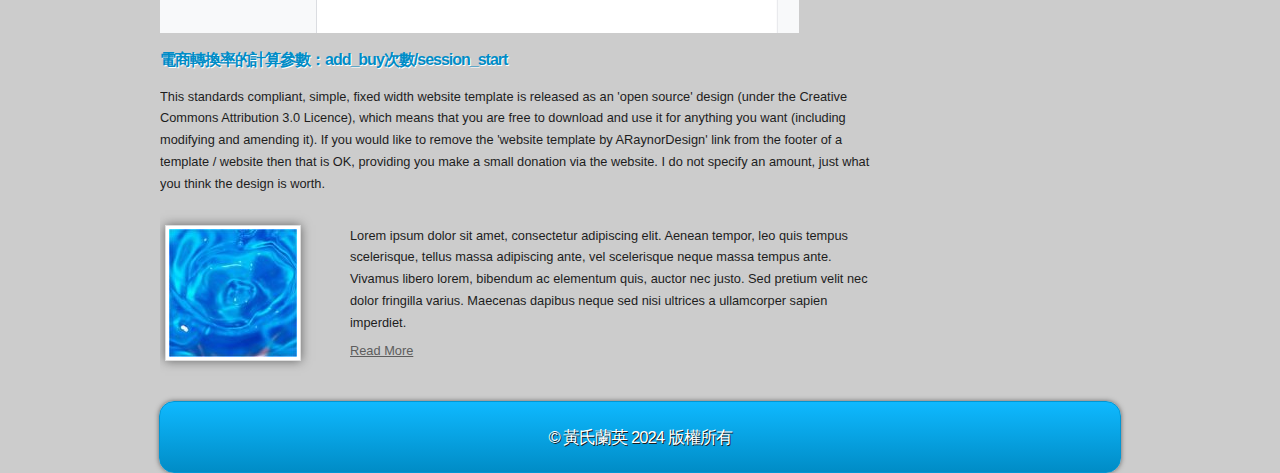
<file: a6.html>
<!DOCTYPE html PUBLIC "-//W3C//DTD XHTML 1.1//EN" "http://www.w3.org/TR/xhtml11/DTD/xhtml11.dtd">
<html xmlns="http://www.w3.org/1999/xhtml" xml:lang="en">

<head>
  <title>110570061黃氏蘭英作業4</title>
  <meta name="description" content="free website template" />
  <meta name="keywords" content="enter your keywords here" />
  <meta http-equiv="content-type" content="text/html; charset=utf-8" />
  <meta http-equiv="X-UA-Compatible" content="IE=9" />
  <link rel="stylesheet" type="text/css" href="css/style.css" />
  <script type="text/javascript" src="js/jquery.min.js"></script>
  <script type="text/javascript" src="js/image_slide.js"></script>
  <!-- Google tag (gtag.js) -->
<script async src="https://www.googletagmanager.com/gtag/js?id=G-1N5HPSFW3T"></script>
<script>
  window.dataLayer = window.dataLayer || [];
  function gtag(){dataLayer.push(arguments);}
  gtag('js', new Date());

  gtag('config', 'G-1N5HPSFW3T');
</script>
</head>

<body>
  <div id="main">	
	<div id="site_content">
      <div id="site_heading">
	    <h1>110570061黃氏蘭英作業4</h1>	
	    
	  </div><!--close site_heading-->
	  <div id="header">
	    <div id="menubar">
        <ul id="menu">
          <li class="current"><a href="index.html">首頁</a></li>
          <li><a href="a1.html">第1題</a></li>
          <li><a href="a2.html">第2題</a></li>
          <li><a href="a3.html">第3題</a></li>
          <li><a href="a4.html">第4題</a></li>
          <li><a href="a5.html">GSC截圖</a></li>
          <li><a href="a6.html">GA截圖</a></li>
        </ul>
        </div><!--close menubar-->
      </div><!--close header-->	  			  
	  <div id="content">
	    
		<div id="banner_image">
          <ul class="slideshow">
            <li class="show"><img width="690" height="250" src="images/slide1.jpg" alt="&quot;Image description here&quot;" /></li>
            <li><img width="690" height="250" src="images/slide2.jpg" alt="&quot;Image description here&quot;" /></li>
          </ul>  
	    </div><!--close banner_image-->	  
		
		<div class="content_item">		
		  <h1>Welcome To Your Website</h1>
      <hr>
      <p>
        <a class="s3" href="https://www.newebpay.com/website/Page/content/service_creditcard" target="_blank">下單購買</a>
      </p>
      <p>
        <img src="images/GA-1.png" width="90%">
      </p>
      <p>
        <img src="images/GA-2.png" width="90%">
        <h3>代表網站總流量是：session_start</h3>
        <h3>代表網站新參觀人數是：first_visit</h3>
        <h3>代表網站實際參與人數是：user_engagement</h3>
      </p>
      <p>
        <img src="images/GA-3.png" width="90%">
        <h3>電商轉換率的計算參數：add_buy次數/session_start</h3>
      </p>
          <p>This standards compliant, simple, fixed width website template is released as an 'open source' design (under the Creative Commons Attribution 3.0 Licence), which means that you are free to download and use it for anything you want (including modifying and amending it). If you would like to remove the 'website template by ARaynorDesign' link from the footer of a template / website then that is OK, providing you make a small donation via the website. I do not specify an amount, just what you think the design is worth.</p>
        </div><!--close content_item-->
	    <div class="content_image">
		  <a href="#"><img style=" border: 3px solid #FFF;" alt="image" src="images/city.jpg" /></a>
		</div><!--close content_image-->
		<div class="content_text">
		  <p>Lorem ipsum dolor sit amet, consectetur adipiscing elit. Aenean tempor, leo quis tempus scelerisque, tellus massa adipiscing ante, vel scelerisque neque massa tempus ante. Vivamus libero lorem, bibendum ac elementum quis, auctor nec justo. Sed pretium velit nec dolor fringilla varius. Maecenas dapibus neque sed nisi ultrices a ullamcorper sapien imperdiet.</p>
		  <a href="#">Read More</a>
		</div><!--close content_text-->  
		<br style="clear:both"/> 				
	  </div><!--close content-->	    

      <div class="sidebar_container">  		  
		<div class="sidebar">
          <div class="sidebar_item">
            <h2>Latest Blog</h2>
			<h4>September 2012</h4>
            <p>Lorem ipsum dolor sit amet, consectetur adipiscing elit. Pellentesque cursus tempor enim.</p>
		      <a href="#">Read more</a>
           </div><!--close sidebar_item--> 
         </div><!--close sidebar-->     		
	    <div class="sidebar">
          <div class="sidebar_item">
            <h2>Latest Blog</h2>
		  	<h4>September 2012</h4>
            <p>Lorem ipsum dolor sit amet, consectetur adipiscing elit. Pellentesque cursus tempor enim.</p>
		      <a href="#">Read more</a>
          </div><!--close sidebar_item--> 
        </div><!--close sidebar-->  
		<div class="sidebar">
          <div class="sidebar_item">
            <h2>Latest Blog</h2>
			<h4>September 2012</h4>
            <p>Lorem ipsum dolor sit amet, consectetur adipiscing elit. Pellentesque cursus tempor enim.</p>
		      <a href="#">Read more</a>
          </div><!--close sidebar_item--> 
        </div><!--close sidebar-->  
      </div><!--close sidebar_container-->  	  
    </div><!--close site_content-->	
    <div id="footer">  
      &copy 黃氏蘭英 2024 版權所有
    </div><!--close footer-->	
  </div><!--close main-->	
</body>
</html>
</file>
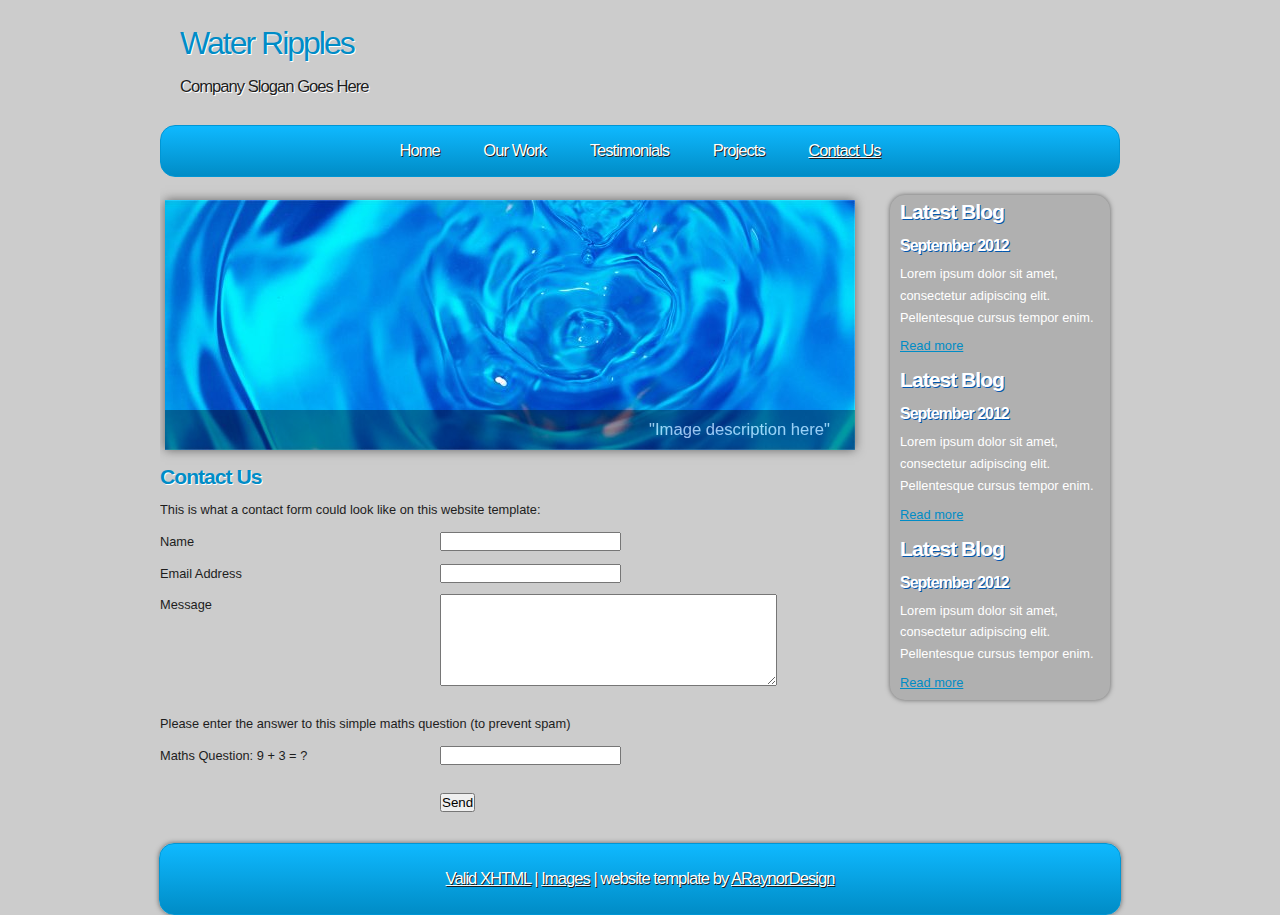
<file: contact.html>
<!DOCTYPE html PUBLIC "-//W3C//DTD XHTML 1.1//EN" "http://www.w3.org/TR/xhtml11/DTD/xhtml11.dtd">
<html xmlns="http://www.w3.org/1999/xhtml" xml:lang="en">

<head>
  <title>ARaynorDesign Template</title>
  <meta name="description" content="free website template" />
  <meta name="keywords" content="enter your keywords here" />
  <meta http-equiv="content-type" content="text/html; charset=utf-8" />
  <meta http-equiv="X-UA-Compatible" content="IE=9" />
  <link rel="stylesheet" type="text/css" href="css/style.css" />
  <script type="text/javascript" src="js/jquery.min.js"></script>
  <script type="text/javascript" src="js/image_slide.js"></script>
</head>

<body>
  <div id="main">	
	<div id="site_content">
      <div id="site_heading">
	    <h1>Water Ripples</h1>	
	    <h2>Company Slogan Goes Here</h2>
	  </div><!--close site_heading-->
	  <div id="header">
	    <div id="menubar">
          <ul id="menu">
            <li><a href="index.html">Home</a></li>
            <li><a href="ourwork.html">Our Work</a></li>
            <li><a href="testimonials.html">Testimonials</a></li>
            <li><a href="projects.html">Projects</a></li>
            <li class="current"><a href="contact.html">Contact Us</a></li>
          </ul>
        </div><!--close menubar-->
      </div><!--close header-->	  			  
	  <div id="content">
	    
		<div id="banner_image">
          <ul class="slideshow">
            <li class="show"><img width="690" height="250" src="images/slide1.jpg" alt="&quot;Image description here&quot;" /></li>
            <li><img width="690" height="250" src="images/slide2.jpg" alt="&quot;Image description here&quot;" /></li>
          </ul>  
	    </div><!--close banner_image-->	  
		<div class="content_item">
          <h2>Contact Us</h2>
          <p>This is what a contact form could look like on this website template:</p>
          <div style="width:170px; float:left;"><p>Name</p></div>
	      <div style="width:430px; float:right;"><p><input class="contact" type="text" name="your_name" value="" /></p></div>
          <div style="width:170px; float:left;"><p>Email Address</p></div>
		  <div style="width:430px; float:right;"><p><input class="contact" type="text" name="your_email" value="" /></p></div>
          <div style="width:170px; float:left;"><p>Message</p></div>
	      <div style="width:430px; float:right;"><p><textarea class="contact textarea" rows="6" cols="40" name="your_message"></textarea></p></div>
          <br style="clear:both;" />
          <p style="padding: 10px 0 10px 0;">Please enter the answer to this simple maths question (to prevent spam)</p>
          <div style="width:170px; float:left;"><p>Maths Question: 9 + 3 = ?</p></div>
	      <div style="width:430px; float:right;"><p><input type="text" name="user_answer" class="contact" /><input type="hidden" name="answer" value="4d76fe9775" /></p></div>
          <div style="width:430px; float:right;"><p style="padding-top: 15px"><input class="submit" type="submit" name="contact_submitted" value="Send" /></p></div>
        </div><!--close content_item-->
	  </div><!--close content-->

      <div class="sidebar_container">  		  
		<div class="sidebar">
          <div class="sidebar_item">
            <h2>Latest Blog</h2>
			<h4>September 2012</h4>
            <p>Lorem ipsum dolor sit amet, consectetur adipiscing elit. Pellentesque cursus tempor enim.</p>
		      <a href="#">Read more</a>
           </div><!--close sidebar_item--> 
         </div><!--close sidebar-->     		
	    <div class="sidebar">
          <div class="sidebar_item">
            <h2>Latest Blog</h2>
		  	<h4>September 2012</h4>
            <p>Lorem ipsum dolor sit amet, consectetur adipiscing elit. Pellentesque cursus tempor enim.</p>
		      <a href="#">Read more</a>
          </div><!--close sidebar_item--> 
        </div><!--close sidebar-->  
		<div class="sidebar">
          <div class="sidebar_item">
            <h2>Latest Blog</h2>
			<h4>September 2012</h4>
            <p>Lorem ipsum dolor sit amet, consectetur adipiscing elit. Pellentesque cursus tempor enim.</p>
		      <a href="#">Read more</a>
          </div><!--close sidebar_item--> 
        </div><!--close sidebar-->  
      </div><!--close sidebar_container-->	  
    </div><!--close site_content-->	
    <div id="footer">  
      <a href="http://validator.w3.org/check?uri=referer">Valid XHTML</a> | <a href="http://fotogrph.com/">Images</a> | website template by <a href="http://www.araynordesign.co.uk">ARaynorDesign</a>
    </div><!--close footer-->	
  </div><!--close main-->	
</body>
</html>
</file>
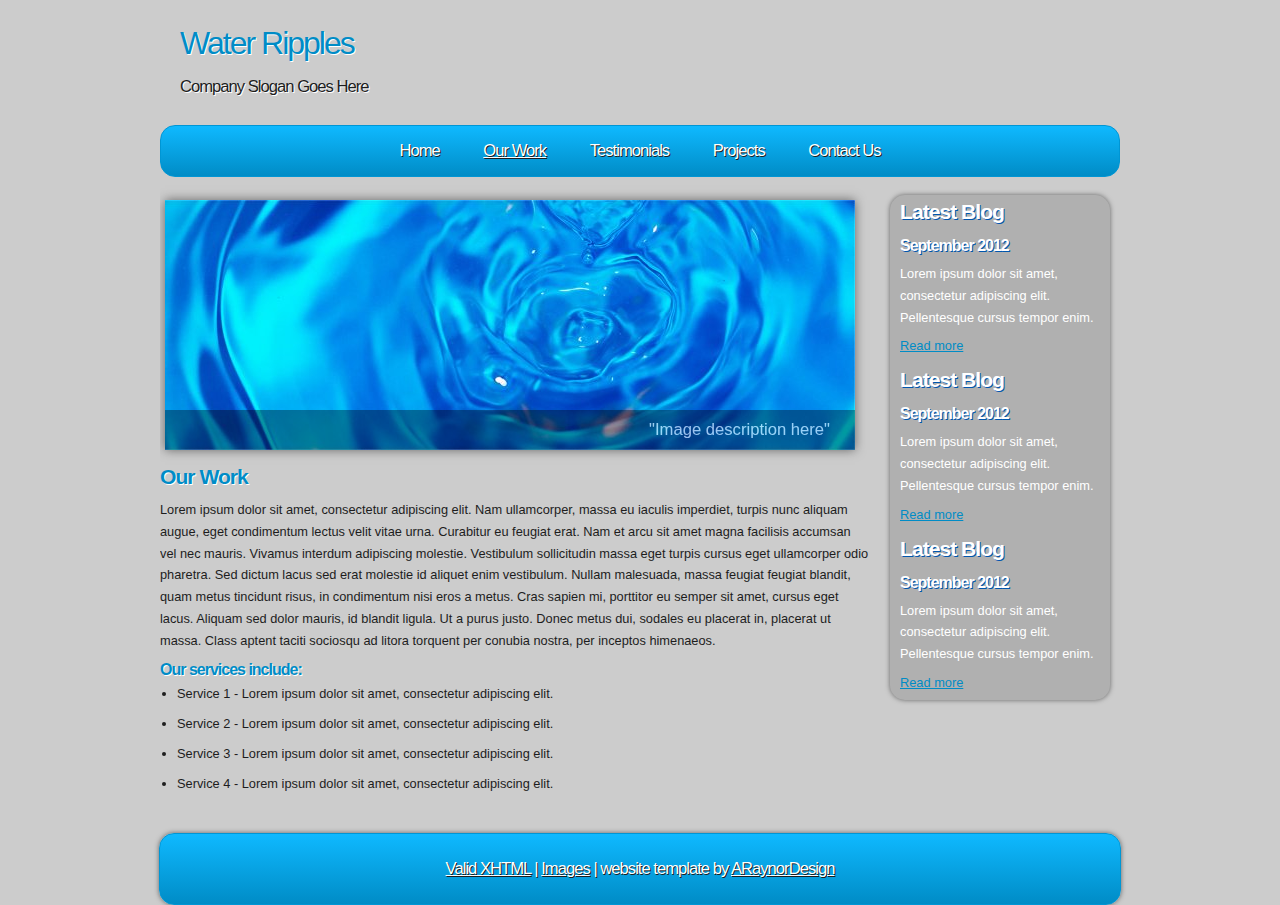
<file: ourwork.html>
<!DOCTYPE html PUBLIC "-//W3C//DTD XHTML 1.1//EN" "http://www.w3.org/TR/xhtml11/DTD/xhtml11.dtd">
<html xmlns="http://www.w3.org/1999/xhtml" xml:lang="en">

<head>
  <title>ARaynorDesign Template</title>
  <meta name="description" content="free website template" />
  <meta name="keywords" content="enter your keywords here" />
  <meta http-equiv="content-type" content="text/html; charset=utf-8" />
  <meta http-equiv="X-UA-Compatible" content="IE=9" />
  <link rel="stylesheet" type="text/css" href="css/style.css" />
  <script type="text/javascript" src="js/jquery.min.js"></script>
  <script type="text/javascript" src="js/image_slide.js"></script>
</head>

<body>
  <div id="main">	
	<div id="site_content">
      <div id="site_heading">
	    <h1>Water Ripples</h1>	
	    <h2>Company Slogan Goes Here</h2>
	  </div><!--close site_heading-->
	  <div id="header">
	    <div id="menubar">
          <ul id="menu">
            <li><a href="index.html">Home</a></li>
            <li class="current"><a href="ourwork.html">Our Work</a></li>
            <li><a href="testimonials.html">Testimonials</a></li>
            <li><a href="projects.html">Projects</a></li>
            <li><a href="contact.html">Contact Us</a></li>
          </ul>
        </div><!--close menubar-->
      </div><!--close header-->	  			  
	  <div id="content">
	    
		<div id="banner_image">
          <ul class="slideshow">
            <li class="show"><img width="690" height="250" src="images/slide1.jpg" alt="&quot;Image description here&quot;" /></li>
            <li><img width="690" height="250" src="images/slide2.jpg" alt="&quot;Image description here&quot;" /></li>
          </ul>  
	    </div><!--close banner_image-->			  
	    
		<div class="content_item">
          <h2>Our Work</h2>
	      <p>Lorem ipsum dolor sit amet, consectetur adipiscing elit. Nam ullamcorper, massa eu iaculis imperdiet, turpis nunc aliquam augue, eget condimentum lectus velit vitae urna. Curabitur eu feugiat erat. Nam et arcu sit amet magna facilisis accumsan vel nec mauris. Vivamus interdum adipiscing molestie. Vestibulum sollicitudin massa eget turpis cursus eget ullamcorper odio pharetra. Sed dictum lacus sed erat molestie id aliquet enim vestibulum. Nullam malesuada, massa feugiat feugiat blandit, quam metus tincidunt risus, in condimentum nisi eros a metus. Cras sapien mi, porttitor eu semper sit amet, cursus eget lacus. Aliquam sed dolor mauris, id blandit ligula. Ut a purus justo. Donec metus dui, sodales eu placerat in, placerat ut massa. Class aptent taciti sociosqu ad litora torquent per conubia nostra, per inceptos himenaeos.</p>
          <h3>Our services include:</h3>
    	    <ul>
   			  <li>Service 1 - Lorem ipsum dolor sit amet, consectetur adipiscing elit.</li>
    	      <li>Service 2 - Lorem ipsum dolor sit amet, consectetur adipiscing elit.</li>
   			  <li>Service 3 - Lorem ipsum dolor sit amet, consectetur adipiscing elit.</li>
   			  <li>Service 4 - Lorem ipsum dolor sit amet, consectetur adipiscing elit.</li>
		    </ul>
        </div><!--close content_item-->
	  </div><!--close content-->	

      <div class="sidebar_container">  		  
		<div class="sidebar">
          <div class="sidebar_item">
            <h2>Latest Blog</h2>
			<h4>September 2012</h4>
            <p>Lorem ipsum dolor sit amet, consectetur adipiscing elit. Pellentesque cursus tempor enim.</p>
		      <a href="#">Read more</a>
           </div><!--close sidebar_item--> 
         </div><!--close sidebar-->     		
	    <div class="sidebar">
          <div class="sidebar_item">
            <h2>Latest Blog</h2>
		  	<h4>September 2012</h4>
            <p>Lorem ipsum dolor sit amet, consectetur adipiscing elit. Pellentesque cursus tempor enim.</p>
		      <a href="#">Read more</a>
          </div><!--close sidebar_item--> 
        </div><!--close sidebar-->  
		<div class="sidebar">
          <div class="sidebar_item">
            <h2>Latest Blog</h2>
			<h4>September 2012</h4>
            <p>Lorem ipsum dolor sit amet, consectetur adipiscing elit. Pellentesque cursus tempor enim.</p>
		      <a href="#">Read more</a>
          </div><!--close sidebar_item--> 
        </div><!--close sidebar-->  
      </div><!--close sidebar_container-->		  
	</div><!--close site_content-->	
	<div id="footer">  
      <a href="http://validator.w3.org/check?uri=referer">Valid XHTML</a> | <a href="http://fotogrph.com/">Images</a> | website template by <a href="http://www.araynordesign.co.uk">ARaynorDesign</a>
    </div><!--close footer-->		
  </div><!--close main-->	
</body>
</html>
</file>
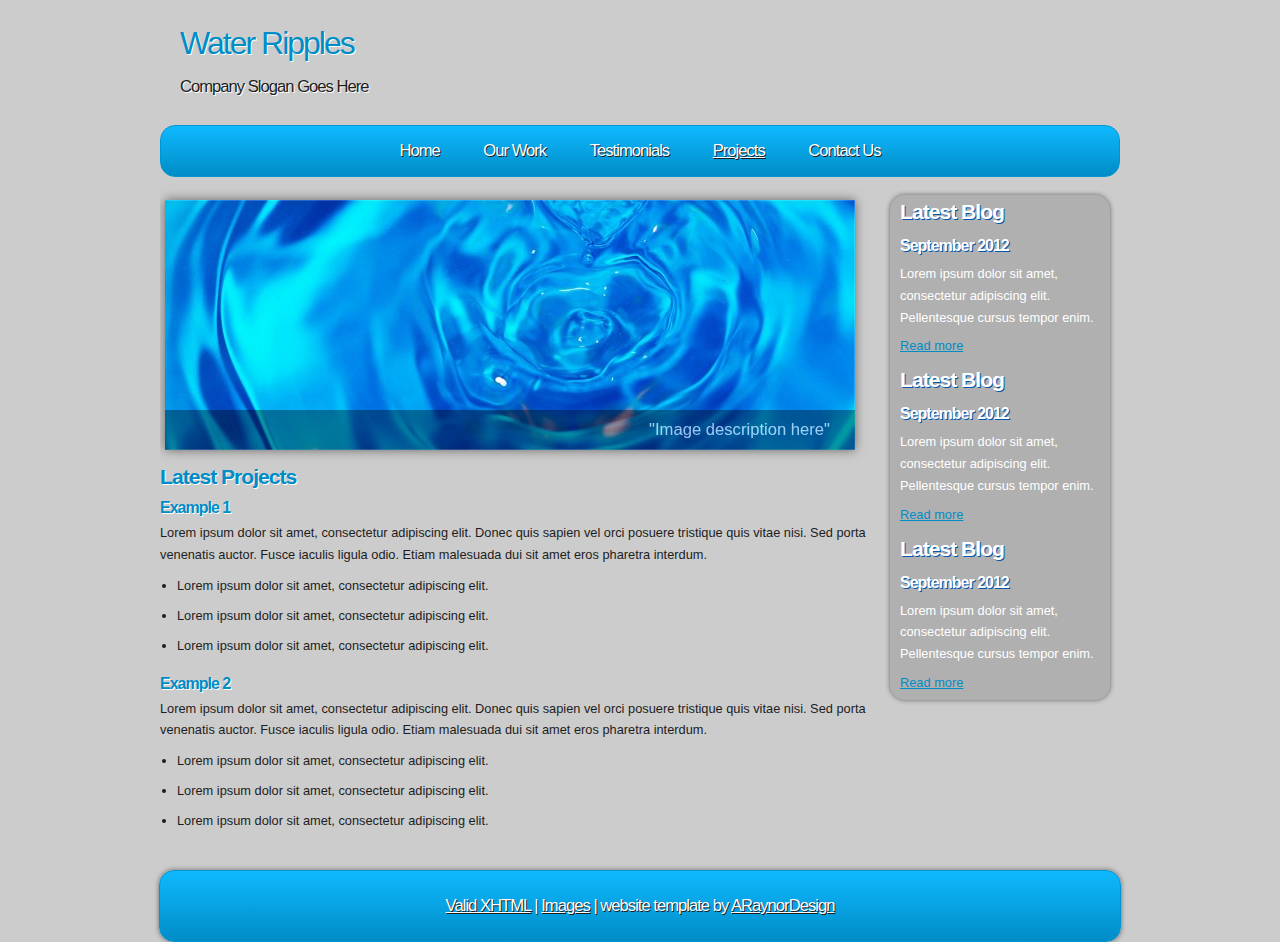
<file: projects.html>
<!DOCTYPE html PUBLIC "-//W3C//DTD XHTML 1.1//EN" "http://www.w3.org/TR/xhtml11/DTD/xhtml11.dtd">
<html xmlns="http://www.w3.org/1999/xhtml" xml:lang="en">

<head>
  <title>ARaynorDesign Template</title>
  <meta name="description" content="free website template" />
  <meta name="keywords" content="enter your keywords here" />
  <meta http-equiv="content-type" content="text/html; charset=utf-8" />
  <meta http-equiv="X-UA-Compatible" content="IE=9" />
  <link rel="stylesheet" type="text/css" href="css/style.css" />
  <script type="text/javascript" src="js/jquery.min.js"></script>
  <script type="text/javascript" src="js/image_slide.js"></script>
</head>

<body>
  <div id="main">	
	<div id="site_content">
      <div id="site_heading">
	    <h1>Water Ripples</h1>	
	    <h2>Company Slogan Goes Here</h2>
	  </div><!--close site_heading-->
	  <div id="header">
	    <div id="menubar">
          <ul id="menu">
            <li><a href="index.html">Home</a></li>
            <li><a href="ourwork.html">Our Work</a></li>
            <li><a href="testimonials.html">Testimonials</a></li>
            <li class="current"><a href="projects.html">Projects</a></li>
            <li><a href="contact.html">Contact Us</a></li>
          </ul>
        </div><!--close menubar-->
      </div><!--close header-->	  			  
	  <div id="content">
	    
		<div id="banner_image">
          <ul class="slideshow">
            <li class="show"><img width="690" height="250" src="images/slide1.jpg" alt="&quot;Image description here&quot;" /></li>
            <li><img width="690" height="250" src="images/slide2.jpg" alt="&quot;Image description here&quot;" /></li>
          </ul>  
	    </div><!--close banner_image-->	  
		
		<div class="content_item">
          <h2>Latest Projects</h2>
		  <h3>Example 1</h3>
		  <p>Lorem ipsum dolor sit amet, consectetur adipiscing elit. Donec quis sapien vel orci posuere tristique quis vitae nisi. Sed porta venenatis auctor. Fusce iaculis ligula odio. Etiam malesuada dui sit amet eros pharetra interdum.</p>
            <ul>
              <li>Lorem ipsum dolor sit amet, consectetur adipiscing elit.</li>
              <li>Lorem ipsum dolor sit amet, consectetur adipiscing elit.</li>
              <li>Lorem ipsum dolor sit amet, consectetur adipiscing elit.</li>
            </ul>
		    <h3>Example 2</h3>
		    <p>Lorem ipsum dolor sit amet, consectetur adipiscing elit. Donec quis sapien vel orci posuere tristique quis vitae nisi. Sed porta venenatis auctor. Fusce iaculis ligula odio. Etiam malesuada dui sit amet eros pharetra interdum.</p>
            <ul>
              <li>Lorem ipsum dolor sit amet, consectetur adipiscing elit.</li>
              <li>Lorem ipsum dolor sit amet, consectetur adipiscing elit.</li>
              <li>Lorem ipsum dolor sit amet, consectetur adipiscing elit.</li>
            </ul>
		</div><!--close content_item-->
      </div><!--close content-->	
		
      <div class="sidebar_container">  		  
		<div class="sidebar">
          <div class="sidebar_item">
            <h2>Latest Blog</h2>
			<h4>September 2012</h4>
            <p>Lorem ipsum dolor sit amet, consectetur adipiscing elit. Pellentesque cursus tempor enim.</p>
		      <a href="#">Read more</a>
           </div><!--close sidebar_item--> 
         </div><!--close sidebar-->     		
	    <div class="sidebar">
          <div class="sidebar_item">
            <h2>Latest Blog</h2>
		  	<h4>September 2012</h4>
            <p>Lorem ipsum dolor sit amet, consectetur adipiscing elit. Pellentesque cursus tempor enim.</p>
		      <a href="#">Read more</a>
          </div><!--close sidebar_item--> 
        </div><!--close sidebar-->  
		<div class="sidebar">
          <div class="sidebar_item">
            <h2>Latest Blog</h2>
			<h4>September 2012</h4>
            <p>Lorem ipsum dolor sit amet, consectetur adipiscing elit. Pellentesque cursus tempor enim.</p>
		      <a href="#">Read more</a>
          </div><!--close sidebar_item--> 
        </div><!--close sidebar-->  
      </div><!--close sidebar_container--> 				
    </div><!--close site_content-->	
    <div id="footer">  
      <a href="http://validator.w3.org/check?uri=referer">Valid XHTML</a> | <a href="http://fotogrph.com/">Images</a> | website template by <a href="http://www.araynordesign.co.uk">ARaynorDesign</a>
    </div><!--close footer-->		
  </div><!--close main-->	
</body>
</html>
</file>
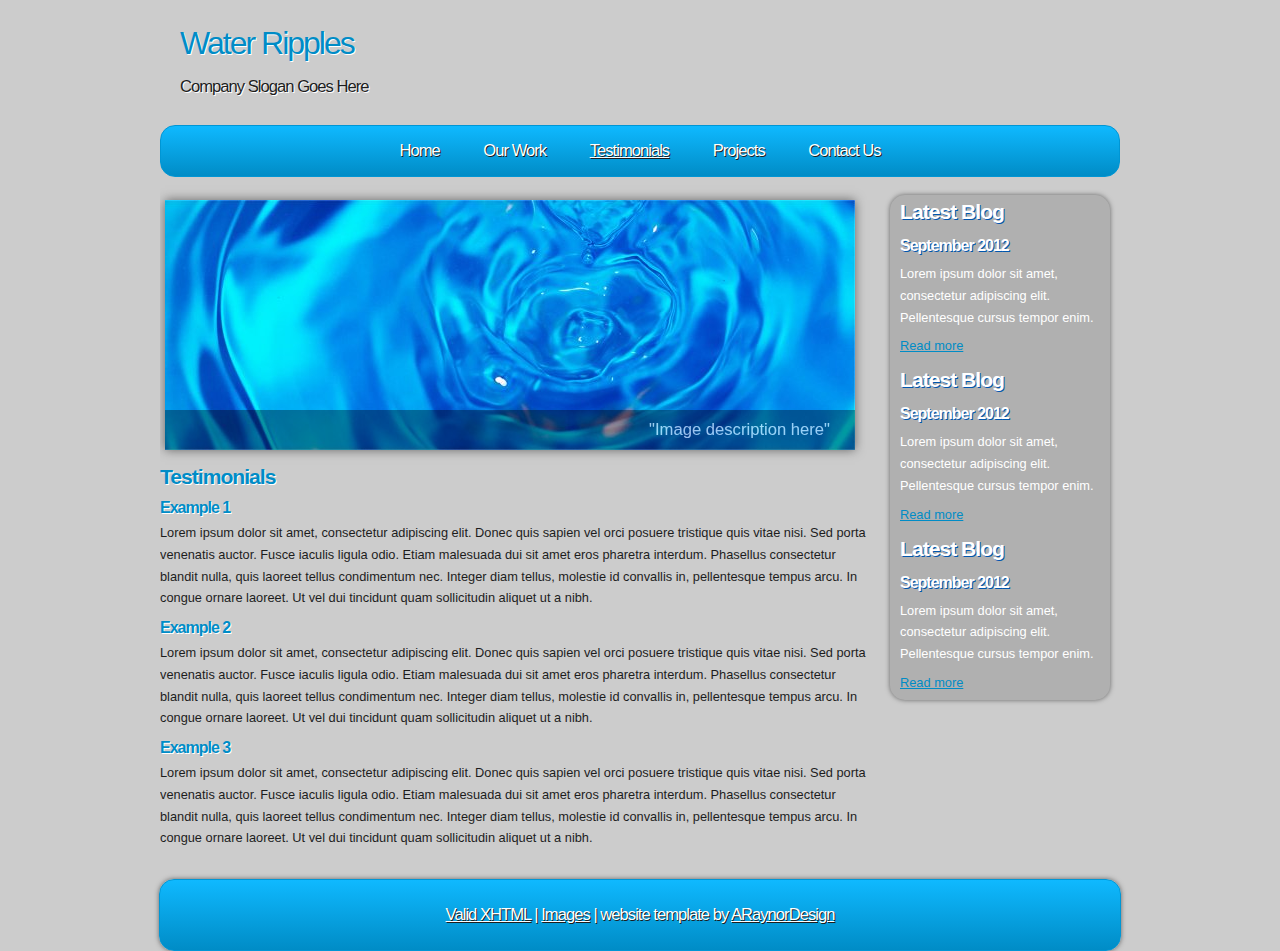
<file: testimonials.html>
<!DOCTYPE html PUBLIC "-//W3C//DTD XHTML 1.1//EN" "http://www.w3.org/TR/xhtml11/DTD/xhtml11.dtd">
<html xmlns="http://www.w3.org/1999/xhtml" xml:lang="en">

<head>
  <title>ARaynorDesign Template</title>
  <meta name="description" content="free website template" />
  <meta name="keywords" content="enter your keywords here" />
  <meta http-equiv="content-type" content="text/html; charset=utf-8" />
  <meta http-equiv="X-UA-Compatible" content="IE=9" />
  <link rel="stylesheet" type="text/css" href="css/style.css" />
  <script type="text/javascript" src="js/jquery.min.js"></script>
  <script type="text/javascript" src="js/image_slide.js"></script>
</head>

<body>
  <div id="main">	
	<div id="site_content">
      <div id="site_heading">
	    <h1>Water Ripples</h1>	
	    <h2>Company Slogan Goes Here</h2>
	  </div><!--close site_heading-->
	  <div id="header">
	    <div id="menubar">
          <ul id="menu">
            <li><a href="index.html">Home</a></li>
            <li><a href="ourwork.html">Our Work</a></li>
            <li class="current"><a href="testimonials.html">Testimonials</a></li>
            <li><a href="projects.html">Projects</a></li>
            <li><a href="contact.html">Contact Us</a></li>
          </ul>
        </div><!--close menubar-->
      </div><!--close header-->	  			  
	  <div id="content">
	    
		<div id="banner_image">
          <ul class="slideshow">
            <li class="show"><img width="690" height="250" src="images/slide1.jpg" alt="&quot;Image description here&quot;" /></li>
            <li><img width="690" height="250" src="images/slide2.jpg" alt="&quot;Image description here&quot;" /></li>
          </ul>  
	    </div><!--close banner_image-->	  
		
		<div class="content_item">
          <h2>Testimonials</h2>
		  <h3>Example 1</h3>
	      <p>Lorem ipsum dolor sit amet, consectetur adipiscing elit. Donec quis sapien vel orci posuere tristique quis vitae nisi. Sed porta venenatis auctor. Fusce iaculis ligula odio. Etiam malesuada dui sit amet eros pharetra interdum. Phasellus consectetur blandit nulla, quis laoreet tellus condimentum nec. Integer diam tellus, molestie id convallis in, pellentesque tempus arcu. In congue ornare laoreet. Ut vel dui tincidunt quam sollicitudin aliquet ut a nibh.</p>           
	      <h3>Example 2</h3>
	      <p>Lorem ipsum dolor sit amet, consectetur adipiscing elit. Donec quis sapien vel orci posuere tristique quis vitae nisi. Sed porta venenatis auctor. Fusce iaculis ligula odio. Etiam malesuada dui sit amet eros pharetra interdum. Phasellus consectetur blandit nulla, quis laoreet tellus condimentum nec. Integer diam tellus, molestie id convallis in, pellentesque tempus arcu. In congue ornare laoreet. Ut vel dui tincidunt quam sollicitudin aliquet ut a nibh.</p>	  
	      <h3>Example 3</h3>
	      <p>Lorem ipsum dolor sit amet, consectetur adipiscing elit. Donec quis sapien vel orci posuere tristique quis vitae nisi. Sed porta venenatis auctor. Fusce iaculis ligula odio. Etiam malesuada dui sit amet eros pharetra interdum. Phasellus consectetur blandit nulla, quis laoreet tellus condimentum nec. Integer diam tellus, molestie id convallis in, pellentesque tempus arcu. In congue ornare laoreet. Ut vel dui tincidunt quam sollicitudin aliquet ut a nibh.</p> 
        </div><!--close content_item-->
	  </div><!--close content-->

      <div class="sidebar_container">  		  
		<div class="sidebar">
          <div class="sidebar_item">
            <h2>Latest Blog</h2>
			<h4>September 2012</h4>
            <p>Lorem ipsum dolor sit amet, consectetur adipiscing elit. Pellentesque cursus tempor enim.</p>
		      <a href="#">Read more</a>
           </div><!--close sidebar_item--> 
         </div><!--close sidebar-->     		
	    <div class="sidebar">
          <div class="sidebar_item">
            <h2>Latest Blog</h2>
		  	<h4>September 2012</h4>
            <p>Lorem ipsum dolor sit amet, consectetur adipiscing elit. Pellentesque cursus tempor enim.</p>
		      <a href="#">Read more</a>
          </div><!--close sidebar_item--> 
        </div><!--close sidebar-->  
		<div class="sidebar">
          <div class="sidebar_item">
            <h2>Latest Blog</h2>
			<h4>September 2012</h4>
            <p>Lorem ipsum dolor sit amet, consectetur adipiscing elit. Pellentesque cursus tempor enim.</p>
		      <a href="#">Read more</a>
          </div><!--close sidebar_item--> 
        </div><!--close sidebar-->  
      </div><!--close sidebar_container-->  		
    </div><!--close site_content-->	   
    <div id="footer">  
      <a href="http://validator.w3.org/check?uri=referer">Valid XHTML</a> | <a href="http://fotogrph.com/">Images</a> | website template by <a href="http://www.araynordesign.co.uk">ARaynorDesign</a>
    </div><!--close footer-->			
  </div><!--close main-->	
</body>
</html>
</file>
<file: css/style.css>
html
{ height: 100%;}

*
*
{ margin: 0;
  padding: 0;}

body
{ font: normal .80em arial, sans-serif;
  color: #1D1D1D;
  background: #ccc;}

p
{ padding: 0 0 10px 0;
  line-height: 1.7em;}
  
img
{ border: 0;}

h1, h2, h3, h4, h5, h6 
{ font: bold 175% arial, sans-serif;
  color: #008CC6;
  letter-spacing: -1px;
  text-shadow: 1px 1px #fff;
  padding: 5px 0 10px 0;}

h2
{ font: bold 165% arial, sans-serif;}

h3
{ font: bold 125% arial, sans-serif;
  padding: 0 0 5px 0;
  color: #008CC6;}

h4, h5, h6
{ margin: 0;
  padding: 0 0 5px 0;
  font: bold 110% arial, sans-serif;
  color: #1D1D1D;
  line-height: 1.5em;}

h5, h6
{ font: italic 95% arial, sans-serif;
  color: #1D1D1D;
  padding-bottom: 15px;}

h6
{ color: #362C20;}

a, a:hover
{ background: transparent;
  outline: none;
  text-decoration: underline;
  color: #5D5D5D;}

a:hover
{ text-decoration: underline;
  color: #1D1D1D;}
  
ul
{ margin: 0px 0 22px 0px;}

ul li
{ margin: 2px 0 15px 17px;}

#main, #header, #banner, #menubar, #site_content, #footer, #contact, #footer_content, #banner_image
{ margin-left: auto; 
  margin-right: auto;}
  
#header
{ height: 50px;}
  
#site_heading
{ height: 85px;
  width: 240px;
  margin-bottom: 20px;
  padding-left: 20px;}  
  
#site_heading H1
{ width: 920px;
  font: normal 250% arial, sans-serif;
  text-shadow: 1px 1px #fff;
  letter-spacing: -2px;}
  
#site_heading H2
{ width: 920px;
  font: normal 130% arial, sans-serif;
  color: #1d1d1d;
  text-shadow: 1px 1px #fff;
  letter-spacing: -1px;}  
  
#menubar
{ width: 958px;
  height: 35px;
  padding-top: 15px;
  text-align: center; 
  margin: 0 auto;
  background: #008CC6;
  background: -moz-linear-gradient(#0FB9FF, #008CC6);
  background: -o-linear-gradient(#0FB9FF, #008CC6);
  background: -webkit-linear-gradient(#0FB9FF, #008CC6);
  border-radius: 15px 15px 15px 15px;
  -moz-border-radius: 15px 15px 15px 15px;
  -webkit-border: 15px 15px 15px 15px;
  border: 1px solid #0096D4;} 

ul#menu
{ 
  margin: 0;}

ul#menu li
{ padding: 0 0 0 0px;
  list-style: none;
  margin: 2px 0 0 0;
  display: inline;
  background: transparent;}

ul#menu li a
{ font-size: 130%;
  letter-spacing: -1px;
  height: 35px;
  padding: 15px 20px 0 20px;
  text-align: center;
  color: #FFF;
  text-shadow: 1px 1px #1d1d1d;
  text-decoration: none;
  background: transparent;} 

ul#menu li.current
{ margin: 2px 0 0 0;}

ul#menu li.current a
{ text-decoration: underline;}

ul#menu li a:hover
{ text-decoration: underline;}

#site_content
{ width: 960px;
  overflow: hidden;
  padding-top: 20px;}   

#content
{ text-align: left;
  width: 710px;
  margin: 5px 0 20px 0;
  padding: 20px 20px 0 0;
  float: left;}
  
.content_item
{ width: 710px; }

.content_image
{ width: 134px;
  height: 134px;
  margin: 20px 0 20px 5px;
  float: left;
  border: 1px solid #DDD;
  -webkit-box-shadow: rgba(0, 0, 0, 0.5) 0px 0px 10px;
  -moz-box-shadow: rgba(0, 0, 0, 0.5) 0px 0px 10px;
  box-shadow: rgba(0, 0, 0, 0.5) 0px 0px 10px}
  
.content_text
{ width: 520px;
  float: right;
  margin-top: 20px;
  padding-left: 20px;}

#banner_image 
{ width: 690px;
  height: 250px;
  margin: 0 0 15px 5px;
  float: left;
  -webkit-box-shadow: rgba(0, 0, 0, 0.5) 0px 0px 10px;
  -moz-box-shadow: rgba(0, 0, 0, 0.5) 0px 0px 10px;
  box-shadow: rgba(0, 0, 0, 0.5) 0px 0px 10px}

/* styling for the slideshow on the homepage */
ul.slideshow {
  list-style: none;
  width: 690px;
  height: 250px;
  overflow: hidden;
  position: relative;
  padding: 0;}
  
ul.slideshow li {
  position: absolute;
  margin: 0;
  padding: 0;
  left: 0;
  right: 0;}
 
ul.slideshow li.show {
  z-index: 500;}
 
ul img {
  border: none;}
 
#slideshow-caption {
  width: 710px;
  text-align: right;
  height: 40px;
  position: absolute;
  bottom: 0;
  left: 0; 
  z-index: 500;}
 
#slideshow-caption .slideshow-caption-container {
  background: transparent url(../images/transparent.png) repeat;  
  padding: 10px 45px 12px 25px;   
  z-index: 1000;}
 
#slideshow-caption p {
  padding: 0;
  font: normal 130% arial, sans-serif;
  color: #FFF;} 

.sidebar_container
{ float: left;
  width: 220px;
  margin: 20px 0 20px 0;
  background: #B0B0B0;
  border-radius: 15px 15px 15px 15px;
  -moz-border-radius: 15px 15px 15px 15px;
  -webkit-border: 15px 15px 15px 15px;
  -webkit-box-shadow: rgba(0, 0, 0, 0.5) 0px 0px 5px;
  -moz-box-shadow: rgba(0, 0, 0, 0.5) 0px 0px 5px;
  box-shadow: rgba(0, 0, 0, 0.5) 0px 0px 5px;}

.sidebar
{ float: right;
  width: 210px;
  padding-left: 10px;
  margin-bottom: 10px;}

.sidebar_item
{ font: normal 100% arial, sans-serif;
  padding: 0 15px 0 0;
  width: 201px;}

.sidebar h2
{ color: #fff;
text-shadow: 1px 1px #0056AE;}  
  
.sidebar h4
{ font-size: 125%;
  color: #FFF;
  text-shadow: 1px 1px #0056AE;}

.sidebar p
{ color: #FFF;}

.sidebar a
{ color: #008CC6;}

.sidebar a:hover
{ text-decoration: none;}

.sidebar ul li, .sidebar ul li.selected
{ list-style: none; 
  margin: 15px 0;
  padding: 0;}

.sidebar li.selected, .sidebar li:hover
{ color: #5D5D5D;
  text-decoration: none;} 
  
#footer
{ font-size: 130%;
  letter-spacing: -1px;
  padding: 25px 20px 0 20px;
  margin: 0 auto;
  width: 920px;
  height: 45px;
  text-align: center; 
  color: #FFF;
  text-shadow: 1px 1px #1d1d1d;
  background: #008CC6;
  background: -moz-linear-gradient(#0FB9FF, #008CC6);
  background: -o-linear-gradient(#0FB9FF, #008CC6);
  background: -webkit-linear-gradient(#0FB9FF, #008CC6);
  border-radius: 15px 15px 15px 15px;
  -moz-border-radius: 15px 15px 15px 15px;
  -webkit-border: 15px 15px 15px 15px;
  border: 1px solid #0096D4;
  -webkit-box-shadow: rgba(0, 0, 0, 0.5) 0px 0px 5px;
  -moz-box-shadow: rgba(0, 0, 0, 0.5) 0px 0px 5px;
  box-shadow: rgba(0, 0, 0, 0.5) 0px 0px 5px;
}

#footer a, #footer a:hover
{ color: #FFF;
  text-decoration: underline;}

#footer a:hover
{ text-decoration: none;}
</file>
<file: mystyle.css>
.red1
  {
    color: red;
    font-size: 30px;
    font-weight: 900;
    
  }
  .s2
  {
    color: red;
    font-size: 30px;
    font-weight: 900;
    text-align: center;
  }
  .s3
  {
    color: blue;
    font-size: 30px;
    font-weight: 900;
    text-align: left;
  }
</file>
